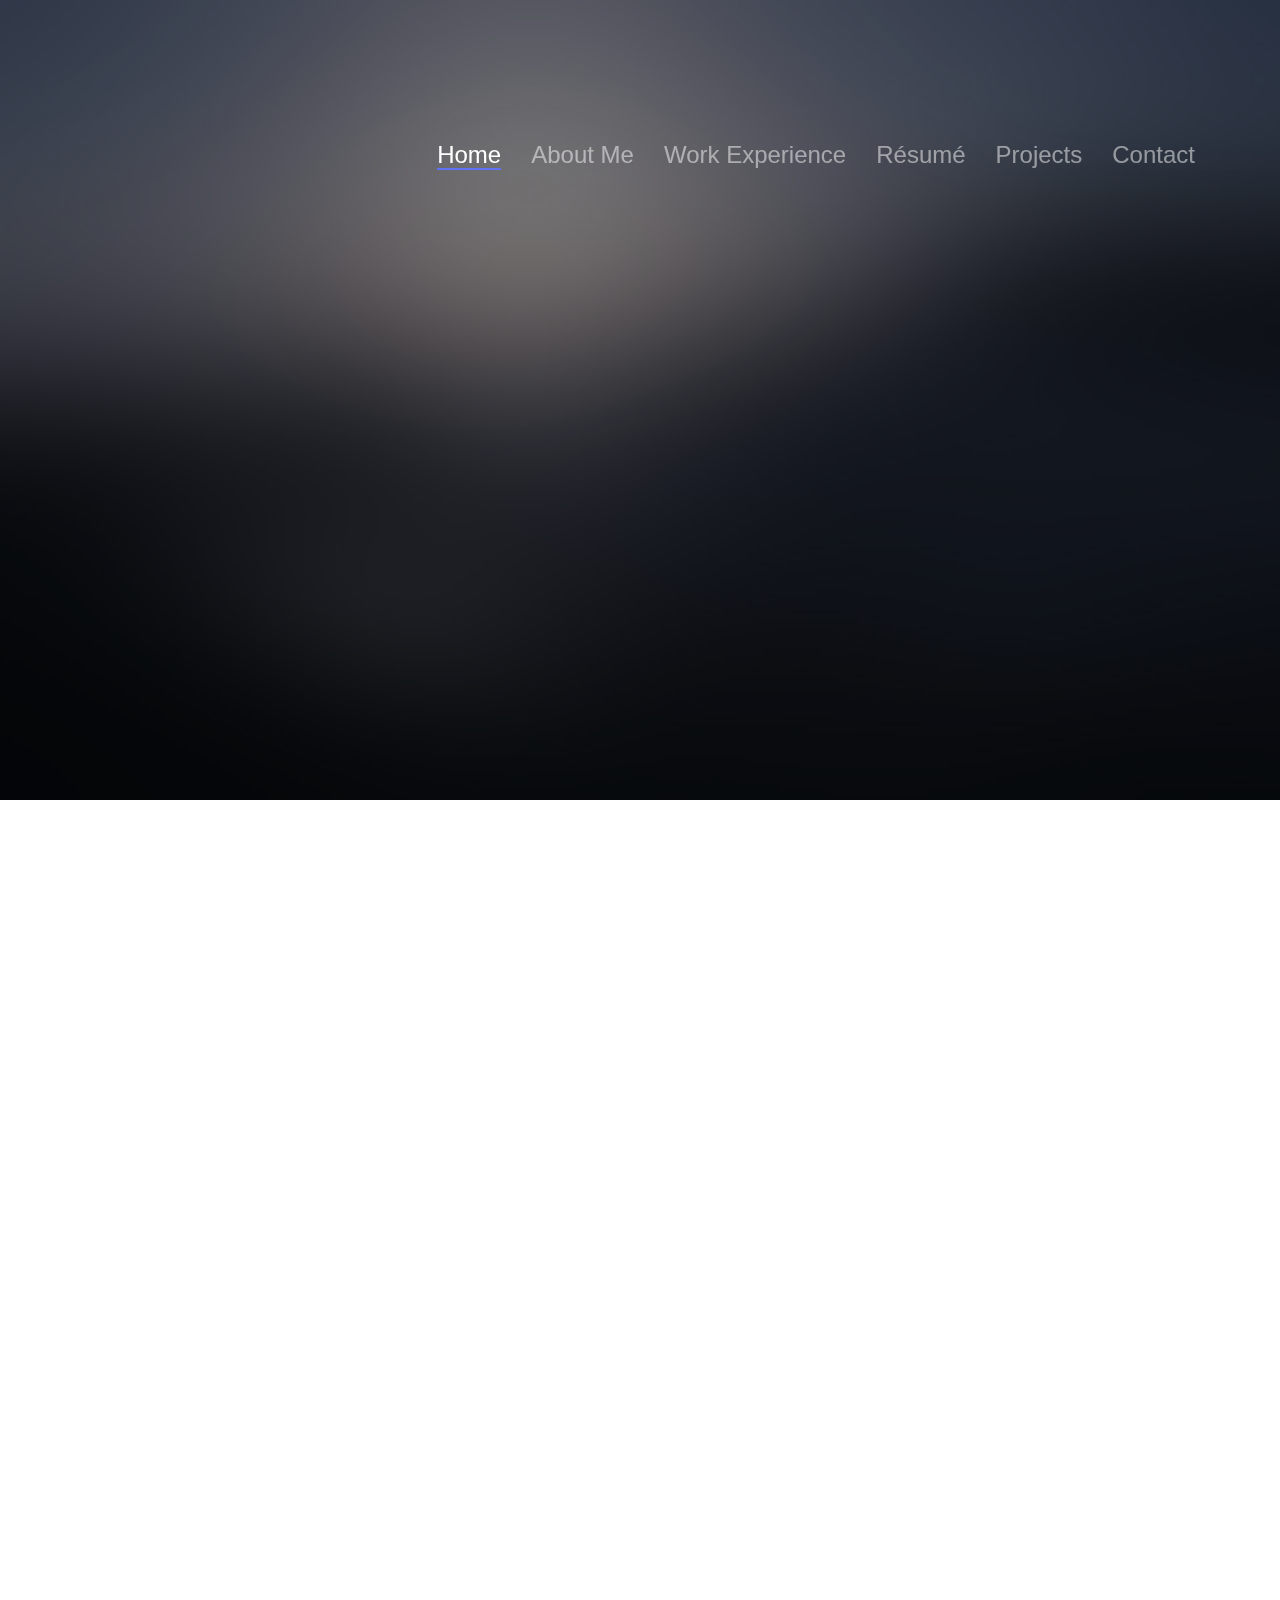
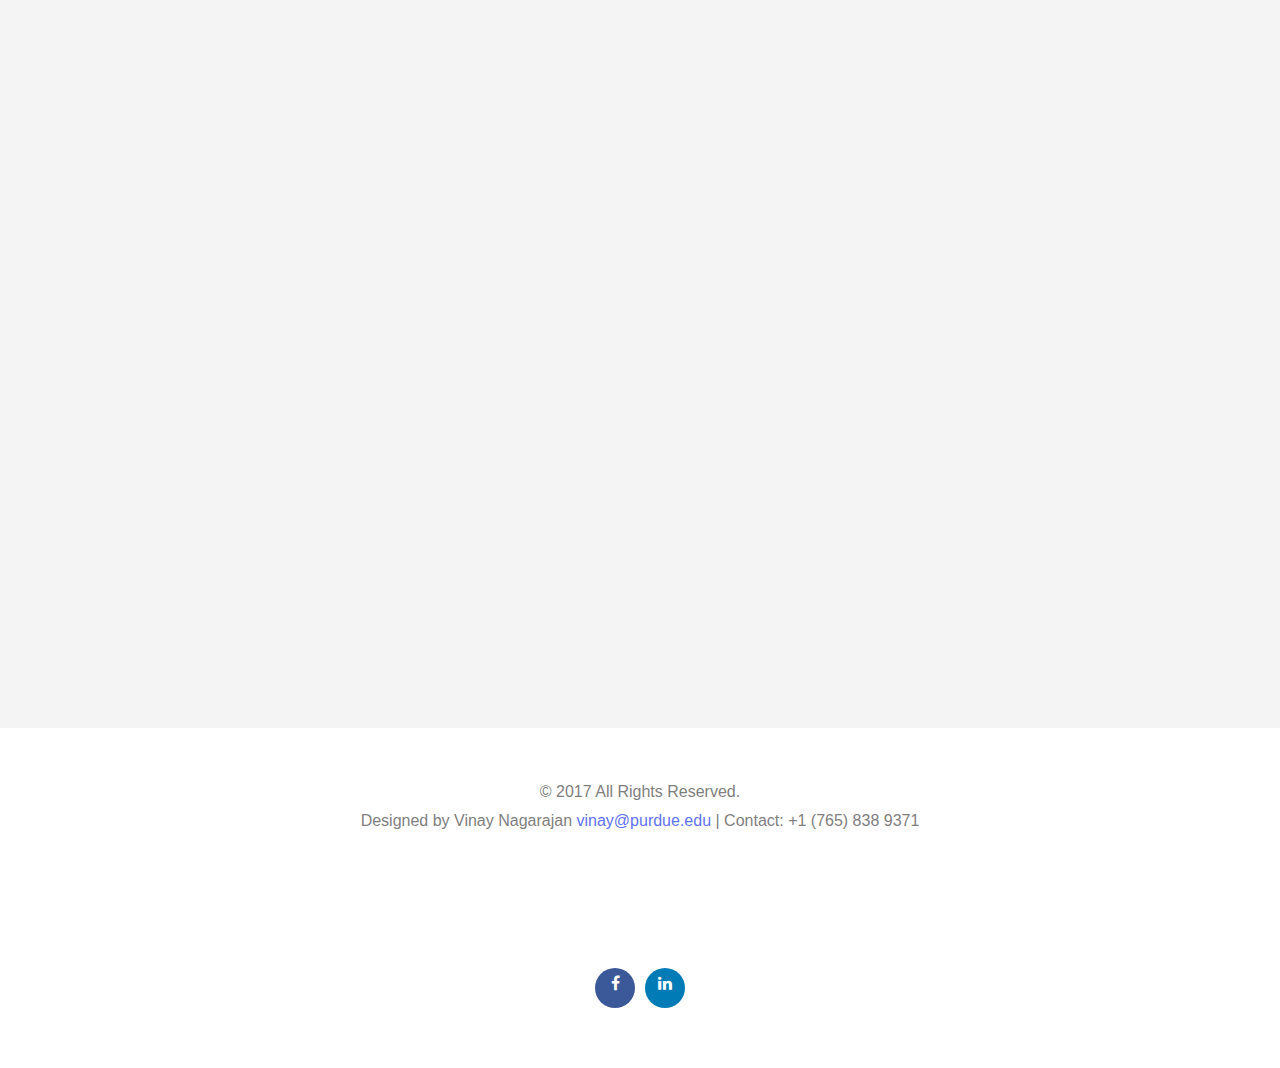
<file: index.html>
<!DOCTYPE html>

<!--[if lt IE 7]>      <html class="no-js lt-ie9 lt-ie8 lt-ie7"> <![endif]-->
<!--[if IE 7]>         <html class="no-js lt-ie9 lt-ie8"> <![endif]-->
<!--[if IE 8]>         <html class="no-js lt-ie9"> <![endif]-->
<!--[if gt IE 8]><!--> <html class="no-js"> <!--<![endif]-->
	<head>
	<meta charset="utf-8">
	<meta http-equiv="X-UA-Compatible" content="IE=edge">
	<title>Vinay Nagarajan</title>
	<meta name="viewport" content="width=device-width, initial-scale=1">
	<meta name="description" content="vinay-nagarajan.github.io" />
	<meta name="keywords" content="Vinay Nagarajan, Software Engineering Full Time, Purdue University" />
	<meta name="author" content="Vinay Nagarajan" />



  <!-- Facebook and Twitter integration -->
	<meta property="og:title" content=""/>
	<meta property="og:image" content=""/>
	<meta property="og:url" content=""/>
	<meta property="og:site_name" content=""/>
	<meta property="og:description" content=""/>
	<meta name="twitter:title" content="" />
	<meta name="twitter:image" content="" />
	<meta name="twitter:url" content="" />
	<meta name="twitter:card" content="" />
	
	<!-- Animate.css -->
	<link rel="stylesheet" href="css/animate.css">
	<!-- Icomoon Icon Fonts-->
	<link rel="stylesheet" href="css/icomoon.css">
	<!-- Simple Line Icons -->
	<link rel="stylesheet" href="css/simple-line-icons.css">
	<!-- Owl Carousel -->
	<link rel="stylesheet" href="css/owl.carousel.min.css">
	<link rel="stylesheet" href="css/owl.theme.default.min.css">
	<!-- Bootstrap  -->
	<link rel="stylesheet" href="css/bootstrap.css">

	<!-- 
	Default Theme Style 
	You can change the style.css (default color purple) to one of these styles
	
	1. pink.css
	2. blue.css
	3. turquoise.css
	4. orange.css
	5. lightblue.css
	6. brown.css
	7. green.css

	-->
	<link rel="stylesheet" href="css/style.css">

	<!-- Styleswitcher ( This style is for demo purposes only, you may delete this anytime. ) -->
	<link rel="stylesheet" id="theme-switch" href="css/style.css">
	<!-- End demo purposes only -->


	<style>

	#colour-variations {
		padding: 10px;
		-webkit-transition: 0.5s;
	  	-o-transition: 0.5s;
	  	transition: 0.5s;
		width: 140px;
		position: fixed;
		left: 0;
		top: 100px;
		z-index: 999999;
		background: #fff;
		/*border-radius: 4px;*/
		border-top-right-radius: 4px;
		border-bottom-right-radius: 4px;
		-webkit-box-shadow: 0 0 9px 0 rgba(0,0,0,.1);
		-moz-box-shadow: 0 0 9px 0 rgba(0,0,0,.1);
		-ms-box-shadow: 0 0 9px 0 rgba(0,0,0,.1);
		box-shadow: 0 0 9px 0 rgba(0,0,0,.1);
	}
	#colour-variations.sleep {
		margin-left: -140px;
	}
	#colour-variations h3 {
		text-align: center;;
		font-size: 11px;
		letter-spacing: 2px;
		text-transform: uppercase;
		color: #777;
		margin: 0 0 10px 0;
		padding: 0;;
	}
	#colour-variations ul,
	#colour-variations ul li {
		padding: 0;
		margin: 0;
	}
	#colour-variations li {
		list-style: none;
		display: inline;
	}
	#colour-variations li a {
		width: 20px;
		height: 20px;
		position: relative;
		float: left;
		margin: 5px;
	}
	#colour-variations li a[data-theme="style"] {
		background: #6173f4;
	}
	#colour-variations li a[data-theme="pink"] {
		background: #f64662;
	}
	#colour-variations li a[data-theme="blue"] {
		background: #2185d5;
	}
	#colour-variations li a[data-theme="turquoise"] {
		background: #00b8a9;
	}
	#colour-variations li a[data-theme="orange"] {
		background: #ff6600;
	}
	#colour-variations li a[data-theme="lightblue"] {
		background: #5585b5;
	}
	#colour-variations li a[data-theme="brown"] {
		background: #a03232;
	}
	#colour-variations li a[data-theme="green"] {
		background: #65d269;
	}

	.option-toggle {
		position: absolute;
		right: 0;
		top: 0;
		margin-top: 5px;
		margin-right: -30px;
		width: 30px;
		height: 30px;
		background: #f64662;
		text-align: center;
		border-top-right-radius: 4px;
		border-bottom-right-radius: 4px;
		color: #fff;
		cursor: pointer;
		-webkit-box-shadow: 0 0 9px 0 rgba(0,0,0,.1);
		-moz-box-shadow: 0 0 9px 0 rgba(0,0,0,.1);
		-ms-box-shadow: 0 0 9px 0 rgba(0,0,0,.1);
		box-shadow: 0 0 9px 0 rgba(0,0,0,.1);
	}
	.option-toggle i {
		top: 2px;
		position: relative;
	}
	.option-toggle:hover, .option-toggle:focus, .option-toggle:active {
		color:  #fff;
		text-decoration: none;
		outline: none;
	}
	</style>
	<!-- End demo purposes only -->


	<!-- Modernizr JS -->
	<script src="js/modernizr-2.6.2.min.js"></script>
	<!-- FOR IE9 below -->
	<!--[if lt IE 9]>
	<script src="js/respond.min.js"></script>
	<![endif]-->

	</head>
	<body>
	<header role="banner" id="fh5co-header">
			<div class="container">
				<!-- <div class="row"> -->
			    <nav class="navbar navbar-default">
		        <div class="navbar-header">
		        	<!-- Mobile Toggle Menu Button -->
					<a href="#" class="js-fh5co-nav-toggle fh5co-nav-toggle" data-toggle="collapse" data-target="#navbar" aria-expanded="false" aria-controls="navbar"><i></i></a>
		        </div>
		        <div id="navbar" class="navbar-collapse collapse">
		          <ul class="nav navbar-nav navbar-right">
		          	<li class="active"><a href="#" data-nav-section="home"><span><font size="+2">Home</font></span></a></li>
		            <li><a href="#" data-nav-section="about"><span><font size="+2">About Me</font></span></a></li>
			    <li><a href="index.html#team"><span><font size="+2">Work Experience</font></span></a></li>
		            <li><a href="/resume/Resume_Vinay_Nagarajan_2017.pdf"><span><font size="+2">Résumé</font></span></a></li>
		            <li><a href="#" data-nav-section="press"><span><font size="+2">Projects</font></span></a></li>
		            <li><a href="#bottom" data-nav-section="foot"><span><font size="+2">Contact</font></span></a></li>

		          </ul>
		        </div>
			    </nav>
			  <!-- </div> -->
		  </div>
	</header>

	<div id="fh5co-home" data-section="home">
		<div class="owl-carousel owl-carousel-fullwidth">
			<!-- You may change the background color here.  -->
		    <div class="item" style="background-image:url(images/slide_5.jpg)">
		    	<div class="overlay"></div>
		    	<div class="container" style="position: relative;">
		    		<div class="row">
		    			<div class="col-md-7 col-md-push-1 col-md-push-5 col-sm-7 col-sm-push-1 col-sm-push-5">
			    			<div class="fh5co-owl-text-wrap">
						    	<div class="fh5co-owl-text">
						    		<h1 class="fh5co-lead to-animate">Vinay Nagarajan</h1>
									<h2 class="fh5co-sub-lead to-animate">Developer | Engineer | Innovator </h3>
									<!--ul class="social social-circle">
									<li><a href="https://www.linkedin.com/in/vinay-nagarajan"><i class="icon-linkedin"></i></a></li>
									</ul-->
						    	</div>
						    </div>
					    </div>
					    <div class="col-md-4 col-md-pull-7 col-sm-4 col-sm-pull-7 iphone-image">
					    	<div class="iphone to-animate-2"><img src="images/myself.jpg" alt="Myself"></div>
					    </div>

		    		</div>
		    	</div>
		    </div>



		</div>
	</div>
	
	<div id="fh5co-about-us" data-section="about">
		<div class="container">
			<div class="row row-bottom-padded-lg" id="about-us">
				<div class="col-md-12 section-heading text-center">
					<h2 class="to-animate">About Me</h2>
					<div class="row">
						<div class="col-md-8 col-md-offset-2 to-animate">
							<h3>I am currently a senior majoring in Computer Engineering from Purdue University. I love to work in a challenging environment and I am a quick learner with a strong base of data structures and the object oriented programming methodology. I am experienced in languages such as C, C++, Python and Verilog.</h3>
						</div>
					</div>
				</div>
				
			</div>
			<div class="row" id="team">
				<div class="col-md-12 section-heading text-center to-animate">
					<h2>Work Experience</h2>
				</div>
				<div class="col-md-12">
					<div class="row row-bottom-padded-lg">
						<div class="col-md-4 text-center to-animate">
							<div class="person">
								<!--img src="images/HughesLogo.png" class="img-responsive img-rounded" alt="Person" -->
								<h3 class="name">Hughes Network Systems</h3>
								<div class="position"><b>Software Engineering Intern</b></div>
								<p>As a Software Intern I learnt the concepts of networking, 4G LTE telecommunication, Cellular Backhaul over Satellite and enhanced my software development skills. </br></p>
								<!--p>The work I accomplished is explained here on my Linkedin Profile: </p-->
								<!--ul class="social social-circle">
									<li><a href="https://www.linkedin.com/in/vinay-nagarajan"><i class="icon-linkedin"></i></a></li>
								</ul-->
							</div>
						</div>
						<div class="col-md-4 text-center to-animate">
							<div class="person">
								<!-- img src="images/person3.jpg" class="img-responsive img-rounded" alt="Person"-->
								<h3 class="name">Purdue University</h3>
								<div class="position"><b> Teaching Assistant</b></div>
								<p>As a teaching assistant of ECE 36800 - Data Structures & Algorithms, I demonstrated understanding and helped students with concepts of data structures and homework on a weekly basis.<br />
							</div>
						</div>
						<div class="col-md-4 text-center to-animate">
							<div class="person">
								<!--img src="images/person4.jpg" class="img-responsive img-rounded" alt="Person" -->
								<h3 class="name">SPN Corporate Services</h3>
								<div class="position"><b>Software Intern</b></div>
								<p>As a software intern, I contributed towards in-house application development by developing a task planner application to schedule pending tasks and rank them using due dates and customer priority.</p>
							</div>
						</div>
					</div>
				</div>
			</div>
		</div>
	</div>
	<!--div id="fh5co-our-services" data-section="services">
		<div class="container">
			<div class="row row-bottom-padded-sm">
				<div class="col-md-12 section-heading text-center">
					<h2 class="to-animate">Our Services</h2>
					<div class="row">
						<div class="col-md-8 col-md-offset-2 to-animate">
							<h3>Far far away, behind the word mountains, far from the countries Vokalia and Consonantia, there live the blind texts.</h3>
						</div>
					</div>
				</div>
			</div>
			<div class="row">
				<div class="col-md-4">
					<div class="box to-animate">
						<div class="icon colored-1"><span><i class="icon-mustache"></i></span></div>
						<h3>100% free</h3>
						<p>Far far away, behind the word mountains, far from the countries Vokalia and Consonantia, there live the blind texts. Separated they live in Bookmarksgrove right at the coast of the Semantics, a large language ocean.</p>
					</div>
					<div class="box to-animate">
						<div class="icon colored-4"><span><i class="icon-heart"></i></span></div>
						<h3>Made with love</h3>
						<p>Far far away, behind the word mountains, far from the countries Vokalia and Consonantia, there live the blind texts.</p>
					</div>
				</div>
				<div class="col-md-4">
					<div class="box to-animate">
						<div class="icon colored-2"><span><i class="icon-screen-desktop"></i></span></div>
						<h3>Fully responsive</h3>
						<p>Far far away, behind the word mountains, far from the countries Vokalia and Consonantia, there live the blind texts.</p>
					</div>
					<div class="box to-animate">
						<div class="icon colored-5"><span><i class="icon-rocket"></i></span></div>
						<h3>Fast &amp; light</h3>
						<p>Far far away, behind the word mountains, far from the countries Vokalia and Consonantia, there live the blind texts. Separated they live in Bookmarksgrove right at the coast of the Semantics, a large language ocean.</p>
					</div>
				</div>
				<div class="col-md-4">
					<div class="box to-animate">
						<div class="icon colored-3"><span><i class="icon-eye"></i></span></div>
						<h3>Retina-ready</h3>
						<p>Far far away, behind the word mountains, far from the countries Vokalia and Consonantia, there live the blind texts. Separated they live in Bookmarksgrove right at the coast of the Semantics, a large language ocean.</p>
					</div>
					<div class="box to-animate">
						<div class="icon colored-6"><span><i class="icon-user"></i></span></div>
						<h3>For creative like you!</h3>
						<p>Far far away, behind the word mountains, far from the countries Vokalia and Consonantia, there live the blind texts.</p>
					</div>
				</div>
			</div>
		</div>
	</div>
	
	<div id="fh5co-features" data-section="features">
		<div class="container">
			<div class="row">
				<div class="col-md-12 section-heading text-center">
					<h2 class="single-animate animate-features-1">Features</h2>
					<div class="row">
						<div class="col-md-8 col-md-offset-2 single-animate animate-features-2">
							<h3>Far far away, behind the word mountains, far from the countries Vokalia and Consonantia, there live the blind texts.</h3>
						</div>
					</div>
				</div>
			</div>
			<div class="row row-bottom-padded-sm">
				<div class="col-md-4 col-sm-6 col-xs-6 col-xxs-12 fh5co-service to-animate">
					<div class="fh5co-icon"><i class="icon-present"></i></div>
					<div class="fh5co-desc">
						<h3>100% Free</h3>
						<p>Far far away, behind the word mountains, far from the countries Vokalia and Consonantia, there live the blind texts. </p>
					</div>	
				</div>
				<div class="col-md-4 col-sm-6 col-xs-6 col-xxs-12 fh5co-service to-animate">
					<div class="fh5co-icon"><i class="icon-eye"></i></div>
					<div class="fh5co-desc">
						<h3>Retina Ready</h3>
						<p>Far far away, behind the word mountains, far from the countries Vokalia and Consonantia, there live the blind texts. </p>
					</div>
				</div>
				<div class="clearfix visible-sm-block visible-xs-block"></div>
				<div class="col-md-4 col-sm-6 col-xs-6 col-xxs-12 fh5co-service to-animate">
					<div class="fh5co-icon"><i class="icon-crop"></i></div>
					<div class="fh5co-desc">
						<h3>Fully Responsive</h3>
						<p>Far far away, behind the word mountains, far from the countries Vokalia and Consonantia, there live the blind texts. </p>
					</div>
				</div>
				<div class="col-md-4 col-sm-6 col-xs-6 col-xxs-12 fh5co-service to-animate">
					<div class="fh5co-icon"><i class="icon-speedometer"></i></div>
					<div class="fh5co-desc">
						<h3>Lightweight</h3>
						<p>Far far away, behind the word mountains, far from the countries Vokalia and Consonantia, there live the blind texts. </p>
					</div>	
				</div>
				<div class="clearfix visible-sm-block visible-xs-block"></div>
				<div class="col-md-4 col-sm-6 col-xs-6 col-xxs-12 fh5co-service to-animate">
					<div class="fh5co-icon"><i class="icon-heart"></i></div>
					<div class="fh5co-desc">
						<h3>Made with Love</h3>
						<p>Far far away, behind the word mountains, far from the countries Vokalia and Consonantia, there live the blind texts. </p>
					</div>
				</div>
				<div class="col-md-4 col-sm-6 col-xs-6 col-xxs-12 fh5co-service to-animate">
					<div class="fh5co-icon"><i class="icon-umbrella"></i></div>
					<div class="fh5co-desc">
						<h3>Eco Friendly</h3>
						<p>Far far away, behind the word mountains, far from the countries Vokalia and Consonantia, there live the blind texts. </p>
					</div>
				</div>
				<div class="clearfix visible-sm-block visible-xs-block"></div>
			</div>
			<div class="row">
				<div class="col-md-4 col-md-offset-4 single-animate animate-features-3">
					<a href="#" class="btn btn-primary btn-block">Learn More</a>
				</div>
			</div>
		</div>
	</div>

	<div id="fh5co-testimonials" data-section="testimonials">		
		<div class="container">
			<div class="row">
				<div class="col-md-12 section-heading text-center">
					<h2 class="to-animate">Happy Clients Says...</h2>
					<div class="row">
						<div class="col-md-8 col-md-offset-2 subtext to-animate">
							<h3>Far far away, behind the word mountains, far from the countries Vokalia and Consonantia, there live the blind texts.</h3>
						</div>
					</div>
				</div>
			</div>
			<div class="row">
				<div class="col-md-4">
					<div class="box-testimony to-animate">
						<blockquote>
							<span class="quote"><span><i class="icon-quote-left"></i></span></span>
							<p>&ldquo;Far far away, behind the word mountains, far from the countries Vokalia and Consonantia, there live the blind texts. Separated they live in Bookmarksgrove right at the coast of the Semantics, a large language ocean.&rdquo;</p>
						</blockquote>
						<p class="author">John Doe, CEO <a href="http://freehtml5.co/" target="_blank">FREEHTML5.co</a> <span class="subtext">Creative Director</span></p>
					</div>
					
				</div>
				<div class="col-md-4">
					<div class="box-testimony to-animate">
						<blockquote>
							<span class="quote"><span><i class="icon-quote-left"></i></span></span>
							<p>&ldquo;Far far away, behind the word mountains, far from the countries Vokalia and Consonantia, there live the blind texts.&rdquo;</p>
						</blockquote>
						<p class="author">John Doe, CEO <a href="http://freehtml5.co/" target="_blank">FREEHTML5.co</a> <span class="subtext">Creative Director</span></p>
					</div>
					
					
				</div>
				<div class="col-md-4">
					<div class="box-testimony to-animate">
						<blockquote>
							<span class="quote"><span><i class="icon-quote-left"></i></span></span>
							<p>&ldquo;Far far away, behind the word mountains, far from the countries Vokalia and Consonantia, there live the blind texts. Separated they live in Bookmarksgrove right at the coast of the Semantics, a large language ocean.&rdquo;</p>
						</blockquote>
						<p class="author">John Doe, Founder <a href="#">FREEHTML5.co</a> <span class="subtext">Creative Director</span></p>
					</div>
					
				</div>
			</div>
		</div>
	</div>

	<div id="fh5co-pricing" data-section="pricing">
		<div class="container">
			<div class="row">
				<div class="col-md-12 section-heading text-center">
					<h2 class="single-animate animate-pricing-1">Pricing</h2>
					<div class="row">
						<div class="col-md-8 col-md-offset-2 subtext single-animate animate-pricing-2">
							<h3>Far far away, behind the word mountains, far from the countries Vokalia and Consonantia, there live the blind texts.</h3>
						</div>
					</div>
				</div>
			</div>
			<div class="row">
				<div class="col-md-3 col-sm-6">
					<div class="price-box to-animate">
						<h2 class="pricing-plan">Starter</h2>
						<div class="price"><sup class="currency">$</sup>7<small>/mo</small></div>
						<p>Basic customer support for small business</p>
						<hr>
						<ul class="pricing-info">
							<li>10 projects</li>
							<li>20 Pages</li>
							<li>20 Emails</li>
							<li>100 Images</li>
						</ul>
						<a href="#" class="btn btn-default btn-sm">Get started</a>
					</div>
				</div>
				<div class="col-md-3 col-sm-6">
					<div class="price-box to-animate">
						<h2 class="pricing-plan">Regular</h2>
						<div class="price"><sup class="currency">$</sup>19<small>/mo</small></div>
						<p>Basic customer support for small business</p>
						<hr>
						<ul class="pricing-info">
							<li>15 projects</li>
							<li>40 Pages</li>
							<li>40 Emails</li>
							<li>200 Images</li>
						</ul>
						<a href="#" class="btn btn-default btn-sm">Get started</a>
					</div>
				</div>
				<div class="clearfix visible-sm-block"></div>
				<div class="col-md-3 col-sm-6 to-animate">
					<div class="price-box popular">
						<div class="popular-text">Best value</div>
						<h2 class="pricing-plan">Plus</h2>
						<div class="price"><sup class="currency">$</sup>79<small>/mo</small></div>
						<p>Basic customer support for small business</p>
						<hr>
						<ul class="pricing-info">
							<li>Unlimitted projects</li>
							<li>100 Pages</li>
							<li>100 Emails</li>
							<li>700 Images</li>
						</ul>
						<a href="#" class="btn btn-primary btn-sm">Get started</a>
					</div>
				</div>
				<div class="col-md-3 col-sm-6">
					<div class="price-box to-animate">
						<h2 class="pricing-plan">Enterprise</h2>
						<div class="price"><sup class="currency">$</sup>125<small>/mo</small></div>
						<p>Basic customer support for small business</p>
						<hr>
						<ul class="pricing-info">
							<li>Unlimitted projects</li>
							<li>Unlimitted Pages</li>
							<li>Unlimitted Emails</li>
							<li>Unlimitted Images</li>
						</ul>
						<a href="#" class="btn btn-default btn-sm">Get started</a>
					</div>
				</div>
				
			</div>
		</div>
	</div-->

	<div id="fh5co-press" data-section="press">
		<div class="container">
			<div class="row">
				<div class="col-md-12 section-heading text-center">
					<h2 class="single-animate animate-press-1">Projects</h2>
					<div class="row">
						<div class="col-md-8 col-md-offset-2 subtext single-animate animate-press-2">
							<h3>Here I have listed some of my cool projects</h3>
						</div>
					</div>
				</div>
			</div>
			<div class="row">
				<div class="col-md-12">
					<!-- Press Item -->
					<div class="fh5co-press-item to-animate">
						<div class="fh5co-press-img" style="background-image: url(images/Untitled.png)">
						</div>
						<div class="fh5co-press-text">
							<h3 class="h2 fh5co-press-title">Sobel Edge Detection <span class="fh5co-border"></span></h3>
							<p>Implemented Sobel edge detection on an ASIC. This algorithm is often used in the fields of computer vision and image recognition to detect the edges of images. ASIC was designed in Verilog and mapped version of design was tested appropriately with test benches. The Sobel filter involves matrix manipulation and we used pipeling to optimize the edge detection steps. Furthermore, the output image is a black-white representation of the original image with the white borders indicating the edges.</p>
							<p><a href="https://github.com/vinay-nagarajan/Detection_Edge/" class="btn btn-primary btn-sm">Learn more</a></p>
						</div>
					</div>
					<!-- Press Item -->
				</div>

				<div class="col-md-12">
					<!-- Press Item -->
					<div class="fh5co-press-item to-animate">
						<div class="fh5co-press-img" style="background-image: url(images/Huffman_main.png)">
						</div>
						<div class="fh5co-press-text">
							<h3 class="h2 fh5co-press-title">Huffman Coding <span class="fh5co-border"></span></h3>
							<p>This project highlights a lossless data compression algorithm that was implemented in C. This algorithm works on the principle that a file containing maximum number of repeated characters is compressed the most. The technique works by creating a binary tree of nodes. The picture towards the right explains an example of Huffman Coding and bit manipulation done.</p>
							<p><a href="https://github.com/vinay-nagarajan/Huffman_Coding" class="btn btn-primary btn-sm">Learn more</a></p>
						</div>
					</div>
					<!-- Press Item -->
				</div>
				
				<!--div class="col-md-6">
					<div class="fh5co-press-item to-animate">
						<div class="fh5co-press-text">
							<h3 class="h2 fh5co-press-title">Huffman Coding <span class="fh5co-border"></span></h3>
							<p>This project highlights a lossless data compression algorithm that was implemented in C. This algorithm works on the principle that a file containing maximum number of repeated characters is compressed the most. The technique works by creating a binary tree of nodes. </p>
							<p><a href="#" class="btn btn-primary btn-sm">Learn more</a></p>
						</div>
					</div>
				</div-->

				<div class="col-md-12">
					<!-- Press Item -->
					<div class="fh5co-press-item to-animate">
						<div class="fh5co-press-img" style="background-image: url(images/car_screenshot.png)">
						</div>
						<div class="fh5co-press-text">
							<h3 class="h2 fh5co-press-title">Smart Car - Embedded System Design <span class="fh5co-border"></span></h3>
							<p><a href="https://engineering.purdue.edu/ECE/Spotlights/ece-students-place-second-and-third-in-engineering-academic-program-contest">We were awarded the second place in the Nationwide Engineering Academic Program Contest of 2016. </a> This design project involved using the HCS12 Microcontroller and Arduino Nano. We used the following Peripherals: real-time interrupt (RTI), serial peripheral interface (SPI), timer module (TIM), pulse width modulation (PWM) and serial communications interface (SCI).</p>
							<p><a href="https://github.com/vinay-nagarajan/Smart_Car_HCS12_Arduino" class="btn btn-primary btn-sm">Learn more</a></p>
						</div>
					</div>
					<!-- Press Item -->
				</div>


				<!--div class="col-md-12">
					<div class="fh5co-press-item to-animate">
						<div class="fh5co-press-img" style="background-image: url(images/img_8.jpg)">
						</div>
						<div class="fh5co-press-text">
							<h3 class="h2 fh5co-press-title">Versatile <span class="fh5co-border"></span></h3>
							<p>Lorem ipsum dolor sit amet, consectetur adipisicing elit. Veritatis eius quos similique suscipit dolorem cumque vitae qui molestias illo accusantium...</p>
							<p><a href="#" class="btn btn-primary btn-sm">Learn more</a></p>
						</div>
					</div>
				</div>

				<div class="col-md-12">
					<div class="fh5co-press-item to-animate">
						<div class="fh5co-press-img" style="background-image: url(images/img_8.jpg)">
						</div>
						<div class="fh5co-press-text">
							<h3 class="h2 fh5co-press-title">Versatile <span class="fh5co-border"></span></h3>
							<p>Lorem ipsum dolor sit amet, consectetur adipisicing elit. Veritatis eius quos similique suscipit dolorem cumque vitae qui molestias illo accusantium...</p>
							<p><a href="#" class="btn btn-primary btn-sm">Learn more</a></p>
						</div>
					</div>

				<div class="col-md-12">
					<div class="fh5co-press-item to-animate">
						<div class="fh5co-press-img" style="background-image: url(images/img_8.jpg)">
						</div>
						<div class="fh5co-press-text">
							<h3 class="h2 fh5co-press-title">Versatile <span class="fh5co-border"></span></h3>
							<p>Lorem ipsum dolor sit amet, consectetur adipisicing elit. Veritatis eius quos similique suscipit dolorem cumque vitae qui molestias illo accusantium...</p>
							<p><a href="#" class="btn btn-primary btn-sm">Learn more</a></p>
						</div>
					</div>
				</div>

				<div class="col-md-12">
					<div class="fh5co-press-item to-animate">
						<div class="fh5co-press-img" style="background-image: url(images/img_8.jpg)">
						</div>
						<div class="fh5co-press-text">
							<h3 class="h2 fh5co-press-title">Versatile <span class="fh5co-border"></span></h3>
							<p>Lorem ipsum dolor sit amet, consectetur adipisicing elit. Veritatis eius quos similique suscipit dolorem cumque vitae qui molestias illo accusantium...</p>
							<p><a href="#" class="btn btn-primary btn-sm">Learn more</a></p>
						</div>
					</div>
				</div-->

			</div>
		</div>
	</div>
	
	<link href="//netdna.bootstrapcdn.com/font-awesome/4.0.3/css/font-awesome.css" rel="stylesheet">
	<style>
	ul {
	    overflow: auto;
	}

	ul li {
	    list-style-type: none;
	    float: left;
	}

	ul li a i {
	    background: #205D7A;
	    color: #fff;
	    width: 40px;
	    height: 40px;
	    border-radius: 20px;
	    font-size: 25px;
	    position: relative;
            left: 485px;
	    text-align: center;
	    margin-right: 10px;
	    padding-top: 15%;
	    transition: all 0.2s ease-in-out;
	}
	.fa-facebook {
	    background:#3b5998
	} 
	.fa-linkedin {
	    background:#007bb6
	}
	.fa-twitter {
	    background:#00aced
	}
	.google-plus {
	    background:#dd4b39
	}
	ul li a i:hover {
	    opacity: .7;
	}
	</style>

	<footer id="footer" role="contentinfo" data section="foot">
		<a id="bottom"></a>
		<div class="container">
			<div class="row row-bottom-padded-sm">
				<div class="col-md-12">
					<p class="copyright text-center">&copy; 2017 All Rights Reserved. <br> Designed by Vinay Nagarajan <a href="mailto:vinay@purdue.edu" target="_blank">vinay@purdue.edu</a> | Contact: +1 (765) 838 9371 </p>
				</div>
			</div>
			<div class="row">
				<div class="col-md-12">
					
					<ul>
						
						<li><a href="https://www.facebook.com/vinay.manikandan.1"><i class="fa fa-facebook"></i></a></li>
						<li><a href="https://www.linkedin.com/in/vinay-nagarajan/"><i class="fa fa-linkedin"></i></a></li>
					</ul>
					<!--ul class="social social-circle">
						<li><a href="https://www.facebook.com/vinay.manikandan.1">Facebook</a></li>
						<li><a href="https://www.linkedin.com/in/vinay-nagarajan/">Linkedin</a></li>
						<li><a href="https://github.com/vinay-nagarajan/">Github</a></li>
					</ul-->
					


				</div>
			</div>
		</div>
	</footer>

	
	<!-- jQuery -->
	<script src="js/jquery.min.js"></script>
	<!-- jQuery Easing -->
	<script src="js/jquery.easing.1.3.js"></script>
	<!-- Bootstrap -->
	<script src="js/bootstrap.min.js"></script>
	<!-- Waypoints -->
	<script src="js/jquery.waypoints.min.js"></script>
	<!-- Owl Carousel -->
	<script src="js/owl.carousel.min.js"></script>

	<!-- For demo purposes only styleswitcher ( You may delete this anytime ) -->
	<script src="js/jquery.style.switcher.js"></script>
	<script>
	$(function(){
		$('#colour-variations ul').styleSwitcher({
			defaultThemeId: 'theme-switch',
			hasPreview: false,
			cookie: {
	          	expires: 30,
	          	isManagingLoad: true
	      	}
		});	
		$('.option-toggle').click(function() {
			$('#colour-variations').toggleClass('sleep');
		});
	});
	</script>
	<!-- End demo purposes only -->

	<!-- Main JS (Do not remove) -->
	<script src="js/main.js"></script>

	</body>

</html>
</file>
<file: css/icomoon.css>
@font-face {
	font-family: 'icomoon';
	src:url('../fonts/icomoon/icomoon.eot?qtatmt');
	src:url('../fonts/icomoon/icomoon.eot?qtatmt#iefix') format('embedded-opentype'),
		url('../fonts/icomoon/icomoon.ttf?qtatmt') format('truetype'),
		url('../fonts/icomoon/icomoon.woff?qtatmt') format('woff'),
		url('../fonts/icomoon/icomoon.svg?qtatmt#icomoon') format('svg');
	font-weight: normal;
	font-style: normal;
}

[class^="icon-"], [class*=" icon-"] {
	font-family: 'icomoon';
	speak: none;
	font-style: normal;
	font-weight: normal;
	font-variant: normal;
	text-transform: none;
	line-height: 1;

	/* Better Font Rendering =========== */
	-webkit-font-smoothing: antialiased;
	-moz-osx-font-smoothing: grayscale;
}

.icon-glass:before {
	content: "\f000";
}
.icon-music:before {
	content: "\f001";
}
.icon-search2:before {
	content: "\f002";
}
.icon-envelope-o:before {
	content: "\f003";
}
.icon-heart:before {
	content: "\f004";
}
.icon-star:before {
	content: "\f005";
}
.icon-star-o:before {
	content: "\f006";
}
.icon-user:before {
	content: "\f007";
}
.icon-film:before {
	content: "\f008";
}
.icon-th-large:before {
	content: "\f009";
}
.icon-th:before {
	content: "\f00a";
}
.icon-th-list:before {
	content: "\f00b";
}
.icon-check:before {
	content: "\f00c";
}
.icon-close:before {
	content: "\f00d";
}
.icon-remove:before {
	content: "\f00d";
}
.icon-times:before {
	content: "\f00d";
}
.icon-search-plus:before {
	content: "\f00e";
}
.icon-search-minus:before {
	content: "\f010";
}
.icon-power-off:before {
	content: "\f011";
}
.icon-signal:before {
	content: "\f012";
}
.icon-cog:before {
	content: "\f013";
}
.icon-gear:before {
	content: "\f013";
}
.icon-trash-o:before {
	content: "\f014";
}
.icon-home:before {
	content: "\f015";
}
.icon-file-o:before {
	content: "\f016";
}
.icon-clock-o:before {
	content: "\f017";
}
.icon-road:before {
	content: "\f018";
}
.icon-download:before {
	content: "\f019";
}
.icon-arrow-circle-o-down:before {
	content: "\f01a";
}
.icon-arrow-circle-o-up:before {
	content: "\f01b";
}
.icon-inbox:before {
	content: "\f01c";
}
.icon-play-circle-o:before {
	content: "\f01d";
}
.icon-repeat2:before {
	content: "\f01e";
}
.icon-rotate-right:before {
	content: "\f01e";
}
.icon-refresh:before {
	content: "\f021";
}
.icon-list-alt:before {
	content: "\f022";
}
.icon-lock:before {
	content: "\f023";
}
.icon-flag:before {
	content: "\f024";
}
.icon-headphones:before {
	content: "\f025";
}
.icon-volume-off:before {
	content: "\f026";
}
.icon-volume-down:before {
	content: "\f027";
}
.icon-volume-up:before {
	content: "\f028";
}
.icon-qrcode:before {
	content: "\f029";
}
.icon-barcode:before {
	content: "\f02a";
}
.icon-tag:before {
	content: "\f02b";
}
.icon-tags:before {
	content: "\f02c";
}
.icon-book:before {
	content: "\f02d";
}
.icon-bookmark:before {
	content: "\f02e";
}
.icon-print:before {
	content: "\f02f";
}
.icon-camera:before {
	content: "\f030";
}
.icon-font:before {
	content: "\f031";
}
.icon-bold:before {
	content: "\f032";
}
.icon-italic:before {
	content: "\f033";
}
.icon-text-height:before {
	content: "\f034";
}
.icon-text-width:before {
	content: "\f035";
}
.icon-align-left:before {
	content: "\f036";
}
.icon-align-center2:before {
	content: "\f037";
}
.icon-align-right:before {
	content: "\f038";
}
.icon-align-justify2:before {
	content: "\f039";
}
.icon-list:before {
	content: "\f03a";
}
.icon-dedent:before {
	content: "\f03b";
}
.icon-outdent:before {
	content: "\f03b";
}
.icon-indent:before {
	content: "\f03c";
}
.icon-video-camera:before {
	content: "\f03d";
}
.icon-image:before {
	content: "\f03e";
}
.icon-photo:before {
	content: "\f03e";
}
.icon-picture-o:before {
	content: "\f03e";
}
.icon-pencil:before {
	content: "\f040";
}
.icon-map-marker:before {
	content: "\f041";
}
.icon-adjust:before {
	content: "\f042";
}
.icon-tint:before {
	content: "\f043";
}
.icon-edit:before {
	content: "\f044";
}
.icon-pencil-square-o:before {
	content: "\f044";
}
.icon-share-square-o:before {
	content: "\f045";
}
.icon-check-square-o:before {
	content: "\f046";
}
.icon-arrows:before {
	content: "\f047";
}
.icon-step-backward:before {
	content: "\f048";
}
.icon-fast-backward:before {
	content: "\f049";
}
.icon-backward:before {
	content: "\f04a";
}
.icon-play2:before {
	content: "\f04b";
}
.icon-pause2:before {
	content: "\f04c";
}
.icon-stop2:before {
	content: "\f04d";
}
.icon-forward:before {
	content: "\f04e";
}
.icon-fast-forward2:before {
	content: "\f050";
}
.icon-step-forward:before {
	content: "\f051";
}
.icon-eject:before {
	content: "\f052";
}
.icon-chevron-left:before {
	content: "\f053";
}
.icon-chevron-right:before {
	content: "\f054";
}
.icon-plus-circle:before {
	content: "\f055";
}
.icon-minus-circle:before {
	content: "\f056";
}
.icon-times-circle:before {
	content: "\f057";
}
.icon-check-circle:before {
	content: "\f058";
}
.icon-question-circle:before {
	content: "\f059";
}
.icon-info-circle:before {
	content: "\f05a";
}
.icon-crosshairs:before {
	content: "\f05b";
}
.icon-times-circle-o:before {
	content: "\f05c";
}
.icon-check-circle-o:before {
	content: "\f05d";
}
.icon-ban2:before {
	content: "\f05e";
}
.icon-arrow-left:before {
	content: "\f060";
}
.icon-arrow-right:before {
	content: "\f061";
}
.icon-arrow-up:before {
	content: "\f062";
}
.icon-arrow-down:before {
	content: "\f063";
}
.icon-mail-forward:before {
	content: "\f064";
}
.icon-share:before {
	content: "\f064";
}
.icon-expand2:before {
	content: "\f065";
}
.icon-compress:before {
	content: "\f066";
}
.icon-plus:before {
	content: "\f067";
}
.icon-minus:before {
	content: "\f068";
}
.icon-asterisk:before {
	content: "\f069";
}
.icon-exclamation-circle:before {
	content: "\f06a";
}
.icon-gift:before {
	content: "\f06b";
}
.icon-leaf:before {
	content: "\f06c";
}
.icon-fire:before {
	content: "\f06d";
}
.icon-eye:before {
	content: "\f06e";
}
.icon-eye-slash:before {
	content: "\f070";
}
.icon-exclamation-triangle:before {
	content: "\f071";
}
.icon-warning:before {
	content: "\f071";
}
.icon-plane:before {
	content: "\f072";
}
.icon-calendar:before {
	content: "\f073";
}
.icon-random:before {
	content: "\f074";
}
.icon-comment:before {
	content: "\f075";
}
.icon-magnet:before {
	content: "\f076";
}
.icon-chevron-up:before {
	content: "\f077";
}
.icon-chevron-down:before {
	content: "\f078";
}
.icon-retweet:before {
	content: "\f079";
}
.icon-shopping-cart:before {
	content: "\f07a";
}
.icon-folder:before {
	content: "\f07b";
}
.icon-folder-open:before {
	content: "\f07c";
}
.icon-arrows-v:before {
	content: "\f07d";
}
.icon-arrows-h:before {
	content: "\f07e";
}
.icon-bar-chart:before {
	content: "\f080";
}
.icon-bar-chart-o:before {
	content: "\f080";
}
.icon-twitter-square:before {
	content: "\f081";
}
.icon-facebook-square:before {
	content: "\f082";
}
.icon-camera-retro:before {
	content: "\f083";
}
.icon-key:before {
	content: "\f084";
}
.icon-cogs:before {
	content: "\f085";
}
.icon-gears:before {
	content: "\f085";
}
.icon-comments:before {
	content: "\f086";
}
.icon-thumbs-o-up:before {
	content: "\f087";
}
.icon-thumbs-o-down:before {
	content: "\f088";
}
.icon-star-half:before {
	content: "\f089";
}
.icon-heart-o:before {
	content: "\f08a";
}
.icon-sign-out:before {
	content: "\f08b";
}
.icon-linkedin-square:before {
	content: "\f08c";
}
.icon-thumb-tack:before {
	content: "\f08d";
}
.icon-external-link:before {
	content: "\f08e";
}
.icon-sign-in:before {
	content: "\f090";
}
.icon-trophy:before {
	content: "\f091";
}
.icon-github-square:before {
	content: "\f092";
}
.icon-upload:before {
	content: "\f093";
}
.icon-lemon-o:before {
	content: "\f094";
}
.icon-phone:before {
	content: "\f095";
}
.icon-square-o:before {
	content: "\f096";
}
.icon-bookmark-o:before {
	content: "\f097";
}
.icon-phone-square:before {
	content: "\f098";
}
.icon-twitter:before {
	content: "\f099";
}
.icon-facebook:before {
	content: "\f09a";
}
.icon-facebook-f:before {
	content: "\f09a";
}
.icon-github:before {
	content: "\f09b";
}
.icon-unlock2:before {
	content: "\f09c";
}
.icon-credit-card:before {
	content: "\f09d";
}
.icon-feed:before {
	content: "\f09e";
}
.icon-rss:before {
	content: "\f09e";
}
.icon-hdd-o:before {
	content: "\f0a0";
}
.icon-bullhorn:before {
	content: "\f0a1";
}
.icon-bell-o:before {
	content: "\f0a2";
}
.icon-certificate:before {
	content: "\f0a3";
}
.icon-hand-o-right:before {
	content: "\f0a4";
}
.icon-hand-o-left:before {
	content: "\f0a5";
}
.icon-hand-o-up:before {
	content: "\f0a6";
}
.icon-hand-o-down:before {
	content: "\f0a7";
}
.icon-arrow-circle-left:before {
	content: "\f0a8";
}
.icon-arrow-circle-right:before {
	content: "\f0a9";
}
.icon-arrow-circle-up:before {
	content: "\f0aa";
}
.icon-arrow-circle-down:before {
	content: "\f0ab";
}
.icon-globe:before {
	content: "\f0ac";
}
.icon-wrench:before {
	content: "\f0ad";
}
.icon-tasks:before {
	content: "\f0ae";
}
.icon-filter:before {
	content: "\f0b0";
}
.icon-briefcase:before {
	content: "\f0b1";
}
.icon-arrows-alt:before {
	content: "\f0b2";
}
.icon-group:before {
	content: "\f0c0";
}
.icon-users:before {
	content: "\f0c0";
}
.icon-chain:before {
	content: "\f0c1";
}
.icon-link:before {
	content: "\f0c1";
}
.icon-cloud:before {
	content: "\f0c2";
}
.icon-flask:before {
	content: "\f0c3";
}
.icon-cut:before {
	content: "\f0c4";
}
.icon-scissors:before {
	content: "\f0c4";
}
.icon-copy:before {
	content: "\f0c5";
}
.icon-files-o:before {
	content: "\f0c5";
}
.icon-paperclip:before {
	content: "\f0c6";
}
.icon-floppy-o:before {
	content: "\f0c7";
}
.icon-save:before {
	content: "\f0c7";
}
.icon-square:before {
	content: "\f0c8";
}
.icon-bars:before {
	content: "\f0c9";
}
.icon-navicon:before {
	content: "\f0c9";
}
.icon-reorder:before {
	content: "\f0c9";
}
.icon-list-ul:before {
	content: "\f0ca";
}
.icon-list-ol:before {
	content: "\f0cb";
}
.icon-strikethrough:before {
	content: "\f0cc";
}
.icon-underline:before {
	content: "\f0cd";
}
.icon-table:before {
	content: "\f0ce";
}
.icon-magic:before {
	content: "\f0d0";
}
.icon-truck:before {
	content: "\f0d1";
}
.icon-pinterest:before {
	content: "\f0d2";
}
.icon-pinterest-square:before {
	content: "\f0d3";
}
.icon-google-plus-square:before {
	content: "\f0d4";
}
.icon-google-plus:before {
	content: "\f0d5";
}
.icon-money:before {
	content: "\f0d6";
}
.icon-caret-down:before {
	content: "\f0d7";
}
.icon-caret-up:before {
	content: "\f0d8";
}
.icon-caret-left:before {
	content: "\f0d9";
}
.icon-caret-right:before {
	content: "\f0da";
}
.icon-columns2:before {
	content: "\f0db";
}
.icon-sort:before {
	content: "\f0dc";
}
.icon-unsorted:before {
	content: "\f0dc";
}
.icon-sort-desc:before {
	content: "\f0dd";
}
.icon-sort-down:before {
	content: "\f0dd";
}
.icon-sort-asc:before {
	content: "\f0de";
}
.icon-sort-up:before {
	content: "\f0de";
}
.icon-envelope:before {
	content: "\f0e0";
}
.icon-linkedin:before {
	content: "\f0e1";
}
.icon-rotate-left:before {
	content: "\f0e2";
}
.icon-undo:before {
	content: "\f0e2";
}
.icon-gavel:before {
	content: "\f0e3";
}
.icon-legal:before {
	content: "\f0e3";
}
.icon-dashboard:before {
	content: "\f0e4";
}
.icon-tachometer:before {
	content: "\f0e4";
}
.icon-comment-o:before {
	content: "\f0e5";
}
.icon-comments-o:before {
	content: "\f0e6";
}
.icon-bolt:before {
	content: "\f0e7";
}
.icon-flash:before {
	content: "\f0e7";
}
.icon-sitemap:before {
	content: "\f0e8";
}
.icon-umbrella2:before {
	content: "\f0e9";
}
.icon-clipboard:before {
	content: "\f0ea";
}
.icon-paste:before {
	content: "\f0ea";
}
.icon-lightbulb-o:before {
	content: "\f0eb";
}
.icon-exchange:before {
	content: "\f0ec";
}
.icon-cloud-download2:before {
	content: "\f0ed";
}
.icon-cloud-upload2:before {
	content: "\f0ee";
}
.icon-user-md:before {
	content: "\f0f0";
}
.icon-stethoscope:before {
	content: "\f0f1";
}
.icon-suitcase:before {
	content: "\f0f2";
}
.icon-bell:before {
	content: "\f0f3";
}
.icon-coffee:before {
	content: "\f0f4";
}
.icon-cutlery:before {
	content: "\f0f5";
}
.icon-file-text-o:before {
	content: "\f0f6";
}
.icon-building-o:before {
	content: "\f0f7";
}
.icon-hospital-o:before {
	content: "\f0f8";
}
.icon-ambulance:before {
	content: "\f0f9";
}
.icon-medkit:before {
	content: "\f0fa";
}
.icon-fighter-jet:before {
	content: "\f0fb";
}
.icon-beer:before {
	content: "\f0fc";
}
.icon-h-square:before {
	content: "\f0fd";
}
.icon-plus-square:before {
	content: "\f0fe";
}
.icon-angle-double-left:before {
	content: "\f100";
}
.icon-angle-double-right:before {
	content: "\f101";
}
.icon-angle-double-up:before {
	content: "\f102";
}
.icon-angle-double-down:before {
	content: "\f103";
}
.icon-angle-left:before {
	content: "\f104";
}
.icon-angle-right:before {
	content: "\f105";
}
.icon-angle-up:before {
	content: "\f106";
}
.icon-angle-down:before {
	content: "\f107";
}
.icon-desktop:before {
	content: "\f108";
}
.icon-laptop:before {
	content: "\f109";
}
.icon-tablet:before {
	content: "\f10a";
}
.icon-mobile:before {
	content: "\f10b";
}
.icon-mobile-phone:before {
	content: "\f10b";
}
.icon-circle-o:before {
	content: "\f10c";
}
.icon-quote-left:before {
	content: "\f10d";
}
.icon-quote-right:before {
	content: "\f10e";
}
.icon-spinner:before {
	content: "\f110";
}
.icon-circle:before {
	content: "\f111";
}
.icon-mail-reply:before {
	content: "\f112";
}
.icon-reply:before {
	content: "\f112";
}
.icon-github-alt:before {
	content: "\f113";
}
.icon-folder-o:before {
	content: "\f114";
}
.icon-folder-open-o:before {
	content: "\f115";
}
.icon-smile-o:before {
	content: "\f118";
}
.icon-frown-o:before {
	content: "\f119";
}
.icon-meh-o:before {
	content: "\f11a";
}
.icon-gamepad:before {
	content: "\f11b";
}
.icon-keyboard-o:before {
	content: "\f11c";
}
.icon-flag-o:before {
	content: "\f11d";
}
.icon-flag-checkered:before {
	content: "\f11e";
}
.icon-terminal:before {
	content: "\f120";
}
.icon-code:before {
	content: "\f121";
}
.icon-mail-reply-all:before {
	content: "\f122";
}
.icon-reply-all:before {
	content: "\f122";
}
.icon-star-half-empty:before {
	content: "\f123";
}
.icon-star-half-full:before {
	content: "\f123";
}
.icon-star-half-o:before {
	content: "\f123";
}
.icon-location-arrow:before {
	content: "\f124";
}
.icon-crop:before {
	content: "\f125";
}
.icon-code-fork:before {
	content: "\f126";
}
.icon-chain-broken:before {
	content: "\f127";
}
.icon-unlink:before {
	content: "\f127";
}
.icon-question:before {
	content: "\f128";
}
.icon-info:before {
	content: "\f129";
}
.icon-exclamation:before {
	content: "\f12a";
}
.icon-superscript:before {
	content: "\f12b";
}
.icon-subscript:before {
	content: "\f12c";
}
.icon-eraser:before {
	content: "\f12d";
}
.icon-puzzle-piece:before {
	content: "\f12e";
}
.icon-microphone2:before {
	content: "\f130";
}
.icon-microphone-slash:before {
	content: "\f131";
}
.icon-shield:before {
	content: "\f132";
}
.icon-calendar-o:before {
	content: "\f133";
}
.icon-fire-extinguisher:before {
	content: "\f134";
}
.icon-rocket:before {
	content: "\f135";
}
.icon-maxcdn:before {
	content: "\f136";
}
.icon-chevron-circle-left:before {
	content: "\f137";
}
.icon-chevron-circle-right:before {
	content: "\f138";
}
.icon-chevron-circle-up:before {
	content: "\f139";
}
.icon-chevron-circle-down:before {
	content: "\f13a";
}
.icon-html5:before {
	content: "\f13b";
}
.icon-css3:before {
	content: "\f13c";
}
.icon-anchor2:before {
	content: "\f13d";
}
.icon-unlock-alt:before {
	content: "\f13e";
}
.icon-bullseye:before {
	content: "\f140";
}
.icon-ellipsis-h:before {
	content: "\f141";
}
.icon-ellipsis-v:before {
	content: "\f142";
}
.icon-rss-square:before {
	content: "\f143";
}
.icon-play-circle:before {
	content: "\f144";
}
.icon-ticket:before {
	content: "\f145";
}
.icon-minus-square:before {
	content: "\f146";
}
.icon-minus-square-o:before {
	content: "\f147";
}
.icon-level-up:before {
	content: "\f148";
}
.icon-level-down:before {
	content: "\f149";
}
.icon-check-square:before {
	content: "\f14a";
}
.icon-pencil-square:before {
	content: "\f14b";
}
.icon-external-link-square:before {
	content: "\f14c";
}
.icon-share-square:before {
	content: "\f14d";
}
.icon-compass:before {
	content: "\f14e";
}
.icon-caret-square-o-down:before {
	content: "\f150";
}
.icon-toggle-down:before {
	content: "\f150";
}
.icon-caret-square-o-up:before {
	content: "\f151";
}
.icon-toggle-up:before {
	content: "\f151";
}
.icon-caret-square-o-right:before {
	content: "\f152";
}
.icon-toggle-right:before {
	content: "\f152";
}
.icon-eur:before {
	content: "\f153";
}
.icon-euro:before {
	content: "\f153";
}
.icon-gbp:before {
	content: "\f154";
}
.icon-dollar:before {
	content: "\f155";
}
.icon-usd:before {
	content: "\f155";
}
.icon-inr:before {
	content: "\f156";
}
.icon-rupee:before {
	content: "\f156";
}
.icon-cny:before {
	content: "\f157";
}
.icon-jpy:before {
	content: "\f157";
}
.icon-rmb:before {
	content: "\f157";
}
.icon-yen:before {
	content: "\f157";
}
.icon-rouble:before {
	content: "\f158";
}
.icon-rub:before {
	content: "\f158";
}
.icon-ruble:before {
	content: "\f158";
}
.icon-krw:before {
	content: "\f159";
}
.icon-won:before {
	content: "\f159";
}
.icon-bitcoin:before {
	content: "\f15a";
}
.icon-btc:before {
	content: "\f15a";
}
.icon-file2:before {
	content: "\f15b";
}
.icon-file-text:before {
	content: "\f15c";
}
.icon-sort-alpha-asc:before {
	content: "\f15d";
}
.icon-sort-alpha-desc:before {
	content: "\f15e";
}
.icon-sort-amount-asc:before {
	content: "\f160";
}
.icon-sort-amount-desc:before {
	content: "\f161";
}
.icon-sort-numeric-asc:before {
	content: "\f162";
}
.icon-sort-numeric-desc:before {
	content: "\f163";
}
.icon-thumbs-up:before {
	content: "\f164";
}
.icon-thumbs-down:before {
	content: "\f165";
}
.icon-youtube-square:before {
	content: "\f166";
}
.icon-youtube:before {
	content: "\f167";
}
.icon-xing:before {
	content: "\f168";
}
.icon-xing-square:before {
	content: "\f169";
}
.icon-youtube-play:before {
	content: "\f16a";
}
.icon-dropbox:before {
	content: "\f16b";
}
.icon-stack-overflow:before {
	content: "\f16c";
}
.icon-instagram:before {
	content: "\f16d";
}
.icon-flickr:before {
	content: "\f16e";
}
.icon-adn:before {
	content: "\f170";
}
.icon-bitbucket:before {
	content: "\f171";
}
.icon-bitbucket-square:before {
	content: "\f172";
}
.icon-tumblr:before {
	content: "\f173";
}
.icon-tumblr-square:before {
	content: "\f174";
}
.icon-long-arrow-down:before {
	content: "\f175";
}
.icon-long-arrow-up:before {
	content: "\f176";
}
.icon-long-arrow-left:before {
	content: "\f177";
}
.icon-long-arrow-right:before {
	content: "\f178";
}
.icon-apple:before {
	content: "\f179";
}
.icon-windows:before {
	content: "\f17a";
}
.icon-android:before {
	content: "\f17b";
}
.icon-linux:before {
	content: "\f17c";
}
.icon-dribbble:before {
	content: "\f17d";
}
.icon-skype:before {
	content: "\f17e";
}
.icon-foursquare:before {
	content: "\f180";
}
.icon-trello:before {
	content: "\f181";
}
.icon-female:before {
	content: "\f182";
}
.icon-male:before {
	content: "\f183";
}
.icon-gittip:before {
	content: "\f184";
}
.icon-gratipay:before {
	content: "\f184";
}
.icon-sun-o:before {
	content: "\f185";
}
.icon-moon-o:before {
	content: "\f186";
}
.icon-archive:before {
	content: "\f187";
}
.icon-bug:before {
	content: "\f188";
}
.icon-vk:before {
	content: "\f189";
}
.icon-weibo:before {
	content: "\f18a";
}
.icon-renren:before {
	content: "\f18b";
}
.icon-pagelines:before {
	content: "\f18c";
}
.icon-stack-exchange:before {
	content: "\f18d";
}
.icon-arrow-circle-o-right:before {
	content: "\f18e";
}
.icon-arrow-circle-o-left:before {
	content: "\f190";
}
.icon-caret-square-o-left:before {
	content: "\f191";
}
.icon-toggle-left:before {
	content: "\f191";
}
.icon-dot-circle-o:before {
	content: "\f192";
}
.icon-wheelchair:before {
	content: "\f193";
}
.icon-vimeo-square:before {
	content: "\f194";
}
.icon-try:before {
	content: "\f195";
}
.icon-turkish-lira:before {
	content: "\f195";
}
.icon-plus-square-o:before {
	content: "\f196";
}
.icon-space-shuttle:before {
	content: "\f197";
}
.icon-slack:before {
	content: "\f198";
}
.icon-envelope-square:before {
	content: "\f199";
}
.icon-wordpress:before {
	content: "\f19a";
}
.icon-openid:before {
	content: "\f19b";
}
.icon-bank:before {
	content: "\f19c";
}
.icon-institution:before {
	content: "\f19c";
}
.icon-university:before {
	content: "\f19c";
}
.icon-graduation-cap:before {
	content: "\f19d";
}
.icon-mortar-board:before {
	content: "\f19d";
}
.icon-yahoo:before {
	content: "\f19e";
}
.icon-google:before {
	content: "\f1a0";
}
.icon-reddit:before {
	content: "\f1a1";
}
.icon-reddit-square:before {
	content: "\f1a2";
}
.icon-stumbleupon-circle:before {
	content: "\f1a3";
}
.icon-stumbleupon:before {
	content: "\f1a4";
}
.icon-delicious:before {
	content: "\f1a5";
}
.icon-digg:before {
	content: "\f1a6";
}
.icon-pied-piper:before {
	content: "\f1a7";
}
.icon-pied-piper-alt:before {
	content: "\f1a8";
}
.icon-drupal:before {
	content: "\f1a9";
}
.icon-joomla:before {
	content: "\f1aa";
}
.icon-language:before {
	content: "\f1ab";
}
.icon-fax:before {
	content: "\f1ac";
}
.icon-building:before {
	content: "\f1ad";
}
.icon-child:before {
	content: "\f1ae";
}
.icon-paw:before {
	content: "\f1b0";
}
.icon-spoon:before {
	content: "\f1b1";
}
.icon-cube:before {
	content: "\f1b2";
}
.icon-cubes:before {
	content: "\f1b3";
}
.icon-behance:before {
	content: "\f1b4";
}
.icon-behance-square:before {
	content: "\f1b5";
}
.icon-steam:before {
	content: "\f1b6";
}
.icon-steam-square:before {
	content: "\f1b7";
}
.icon-recycle:before {
	content: "\f1b8";
}
.icon-automobile:before {
	content: "\f1b9";
}
.icon-car:before {
	content: "\f1b9";
}
.icon-cab:before {
	content: "\f1ba";
}
.icon-taxi:before {
	content: "\f1ba";
}
.icon-tree:before {
	content: "\f1bb";
}
.icon-spotify:before {
	content: "\f1bc";
}
.icon-deviantart:before {
	content: "\f1bd";
}
.icon-soundcloud:before {
	content: "\f1be";
}
.icon-database:before {
	content: "\f1c0";
}
.icon-file-pdf-o:before {
	content: "\f1c1";
}
.icon-file-word-o:before {
	content: "\f1c2";
}
.icon-file-excel-o:before {
	content: "\f1c3";
}
.icon-file-powerpoint-o:before {
	content: "\f1c4";
}
.icon-file-image-o:before {
	content: "\f1c5";
}
.icon-file-photo-o:before {
	content: "\f1c5";
}
.icon-file-picture-o:before {
	content: "\f1c5";
}
.icon-file-archive-o:before {
	content: "\f1c6";
}
.icon-file-zip-o:before {
	content: "\f1c6";
}
.icon-file-audio-o:before {
	content: "\f1c7";
}
.icon-file-sound-o:before {
	content: "\f1c7";
}
.icon-file-movie-o:before {
	content: "\f1c8";
}
.icon-file-video-o:before {
	content: "\f1c8";
}
.icon-file-code-o:before {
	content: "\f1c9";
}
.icon-vine:before {
	content: "\f1ca";
}
.icon-codepen:before {
	content: "\f1cb";
}
.icon-jsfiddle:before {
	content: "\f1cc";
}
.icon-life-bouy:before {
	content: "\f1cd";
}
.icon-life-buoy:before {
	content: "\f1cd";
}
.icon-life-ring:before {
	content: "\f1cd";
}
.icon-life-saver:before {
	content: "\f1cd";
}
.icon-support:before {
	content: "\f1cd";
}
.icon-circle-o-notch:before {
	content: "\f1ce";
}
.icon-ra:before {
	content: "\f1d0";
}
.icon-rebel:before {
	content: "\f1d0";
}
.icon-empire:before {
	content: "\f1d1";
}
.icon-ge:before {
	content: "\f1d1";
}
.icon-git-square:before {
	content: "\f1d2";
}
.icon-git:before {
	content: "\f1d3";
}
.icon-hacker-news:before {
	content: "\f1d4";
}
.icon-y-combinator-square:before {
	content: "\f1d4";
}
.icon-yc-square:before {
	content: "\f1d4";
}
.icon-tencent-weibo:before {
	content: "\f1d5";
}
.icon-qq:before {
	content: "\f1d6";
}
.icon-wechat:before {
	content: "\f1d7";
}
.icon-weixin:before {
	content: "\f1d7";
}
.icon-paper-plane:before {
	content: "\f1d8";
}
.icon-send:before {
	content: "\f1d8";
}
.icon-paper-plane-o:before {
	content: "\f1d9";
}
.icon-send-o:before {
	content: "\f1d9";
}
.icon-history:before {
	content: "\f1da";
}
.icon-circle-thin:before {
	content: "\f1db";
}
.icon-header:before {
	content: "\f1dc";
}
.icon-paragraph2:before {
	content: "\f1dd";
}
.icon-sliders:before {
	content: "\f1de";
}
.icon-share-alt:before {
	content: "\f1e0";
}
.icon-share-alt-square:before {
	content: "\f1e1";
}
.icon-bomb:before {
	content: "\f1e2";
}
.icon-futbol-o:before {
	content: "\f1e3";
}
.icon-soccer-ball-o:before {
	content: "\f1e3";
}
.icon-tty:before {
	content: "\f1e4";
}
.icon-binoculars:before {
	content: "\f1e5";
}
.icon-plug:before {
	content: "\f1e6";
}
.icon-slideshare:before {
	content: "\f1e7";
}
.icon-twitch:before {
	content: "\f1e8";
}
.icon-yelp:before {
	content: "\f1e9";
}
.icon-newspaper-o:before {
	content: "\f1ea";
}
.icon-wifi:before {
	content: "\f1eb";
}
.icon-calculator:before {
	content: "\f1ec";
}
.icon-paypal:before {
	content: "\f1ed";
}
.icon-google-wallet:before {
	content: "\f1ee";
}
.icon-cc-visa:before {
	content: "\f1f0";
}
.icon-cc-mastercard:before {
	content: "\f1f1";
}
.icon-cc-discover:before {
	content: "\f1f2";
}
.icon-cc-amex:before {
	content: "\f1f3";
}
.icon-cc-paypal:before {
	content: "\f1f4";
}
.icon-cc-stripe:before {
	content: "\f1f5";
}
.icon-bell-slash:before {
	content: "\f1f6";
}
.icon-bell-slash-o:before {
	content: "\f1f7";
}
.icon-trash:before {
	content: "\f1f8";
}
.icon-copyright:before {
	content: "\f1f9";
}
.icon-at:before {
	content: "\f1fa";
}
.icon-eyedropper:before {
	content: "\f1fb";
}
.icon-paint-brush:before {
	content: "\f1fc";
}
.icon-birthday-cake:before {
	content: "\f1fd";
}
.icon-area-chart:before {
	content: "\f1fe";
}
.icon-pie-chart:before {
	content: "\f200";
}
.icon-line-chart:before {
	content: "\f201";
}
.icon-lastfm:before {
	content: "\f202";
}
.icon-lastfm-square:before {
	content: "\f203";
}
.icon-toggle-off:before {
	content: "\f204";
}
.icon-toggle-on:before {
	content: "\f205";
}
.icon-bicycle:before {
	content: "\f206";
}
.icon-bus:before {
	content: "\f207";
}
.icon-ioxhost:before {
	content: "\f208";
}
.icon-angellist:before {
	content: "\f209";
}
.icon-cc:before {
	content: "\f20a";
}
.icon-ils:before {
	content: "\f20b";
}
.icon-shekel:before {
	content: "\f20b";
}
.icon-sheqel:before {
	content: "\f20b";
}
.icon-meanpath:before {
	content: "\f20c";
}
.icon-buysellads:before {
	content: "\f20d";
}
.icon-connectdevelop:before {
	content: "\f20e";
}
.icon-dashcube:before {
	content: "\f210";
}
.icon-forumbee:before {
	content: "\f211";
}
.icon-leanpub:before {
	content: "\f212";
}
.icon-sellsy:before {
	content: "\f213";
}
.icon-shirtsinbulk:before {
	content: "\f214";
}
.icon-simplybuilt:before {
	content: "\f215";
}
.icon-skyatlas:before {
	content: "\f216";
}
.icon-cart-plus:before {
	content: "\f217";
}
.icon-cart-arrow-down:before {
	content: "\f218";
}
.icon-diamond:before {
	content: "\f219";
}
.icon-ship:before {
	content: "\f21a";
}
.icon-user-secret:before {
	content: "\f21b";
}
.icon-motorcycle:before {
	content: "\f21c";
}
.icon-street-view:before {
	content: "\f21d";
}
.icon-heartbeat:before {
	content: "\f21e";
}
.icon-venus:before {
	content: "\f221";
}
.icon-mars:before {
	content: "\f222";
}
.icon-mercury:before {
	content: "\f223";
}
.icon-intersex:before {
	content: "\f224";
}
.icon-transgender:before {
	content: "\f224";
}
.icon-transgender-alt:before {
	content: "\f225";
}
.icon-venus-double:before {
	content: "\f226";
}
.icon-mars-double:before {
	content: "\f227";
}
.icon-venus-mars:before {
	content: "\f228";
}
.icon-mars-stroke:before {
	content: "\f229";
}
.icon-mars-stroke-v:before {
	content: "\f22a";
}
.icon-mars-stroke-h:before {
	content: "\f22b";
}
.icon-neuter:before {
	content: "\f22c";
}
.icon-genderless:before {
	content: "\f22d";
}
.icon-facebook-official:before {
	content: "\f230";
}
.icon-pinterest-p:before {
	content: "\f231";
}
.icon-whatsapp:before {
	content: "\f232";
}
.icon-server2:before {
	content: "\f233";
}
.icon-user-plus:before {
	content: "\f234";
}
.icon-user-times:before {
	content: "\f235";
}
.icon-bed:before {
	content: "\f236";
}
.icon-hotel:before {
	content: "\f236";
}
.icon-viacoin:before {
	content: "\f237";
}
.icon-train:before {
	content: "\f238";
}
.icon-subway:before {
	content: "\f239";
}
.icon-medium:before {
	content: "\f23a";
}
.icon-y-combinator:before {
	content: "\f23b";
}
.icon-yc:before {
	content: "\f23b";
}
.icon-optin-monster:before {
	content: "\f23c";
}
.icon-opencart:before {
	content: "\f23d";
}
.icon-expeditedssl:before {
	content: "\f23e";
}
.icon-battery-4:before {
	content: "\f240";
}
.icon-battery-full:before {
	content: "\f240";
}
.icon-battery-3:before {
	content: "\f241";
}
.icon-battery-three-quarters:before {
	content: "\f241";
}
.icon-battery-2:before {
	content: "\f242";
}
.icon-battery-half:before {
	content: "\f242";
}
.icon-battery-1:before {
	content: "\f243";
}
.icon-battery-quarter:before {
	content: "\f243";
}
.icon-battery-0:before {
	content: "\f244";
}
.icon-battery-empty:before {
	content: "\f244";
}
.icon-mouse-pointer:before {
	content: "\f245";
}
.icon-i-cursor:before {
	content: "\f246";
}
.icon-object-group:before {
	content: "\f247";
}
.icon-object-ungroup:before {
	content: "\f248";
}
.icon-sticky-note:before {
	content: "\f249";
}
.icon-sticky-note-o:before {
	content: "\f24a";
}
.icon-cc-jcb:before {
	content: "\f24b";
}
.icon-cc-diners-club:before {
	content: "\f24c";
}
.icon-clone:before {
	content: "\f24d";
}
.icon-balance-scale:before {
	content: "\f24e";
}
.icon-hourglass-o:before {
	content: "\f250";
}
.icon-hourglass-1:before {
	content: "\f251";
}
.icon-hourglass-start:before {
	content: "\f251";
}
.icon-hourglass-2:before {
	content: "\f252";
}
.icon-hourglass-half:before {
	content: "\f252";
}
.icon-hourglass-3:before {
	content: "\f253";
}
.icon-hourglass-end:before {
	content: "\f253";
}
.icon-hourglass:before {
	content: "\f254";
}
.icon-hand-grab-o:before {
	content: "\f255";
}
.icon-hand-rock-o:before {
	content: "\f255";
}
.icon-hand-paper-o:before {
	content: "\f256";
}
.icon-hand-stop-o:before {
	content: "\f256";
}
.icon-hand-scissors-o:before {
	content: "\f257";
}
.icon-hand-lizard-o:before {
	content: "\f258";
}
.icon-hand-spock-o:before {
	content: "\f259";
}
.icon-hand-pointer-o:before {
	content: "\f25a";
}
.icon-hand-peace-o:before {
	content: "\f25b";
}
.icon-trademark:before {
	content: "\f25c";
}
.icon-registered:before {
	content: "\f25d";
}
.icon-creative-commons:before {
	content: "\f25e";
}
.icon-gg:before {
	content: "\f260";
}
.icon-gg-circle:before {
	content: "\f261";
}
.icon-tripadvisor:before {
	content: "\f262";
}
.icon-odnoklassniki:before {
	content: "\f263";
}
.icon-odnoklassniki-square:before {
	content: "\f264";
}
.icon-get-pocket:before {
	content: "\f265";
}
.icon-wikipedia-w:before {
	content: "\f266";
}
.icon-safari:before {
	content: "\f267";
}
.icon-chrome:before {
	content: "\f268";
}
.icon-firefox:before {
	content: "\f269";
}
.icon-opera:before {
	content: "\f26a";
}
.icon-internet-explorer:before {
	content: "\f26b";
}
.icon-television:before {
	content: "\f26c";
}
.icon-tv:before {
	content: "\f26c";
}
.icon-contao:before {
	content: "\f26d";
}
.icon-500px:before {
	content: "\f26e";
}
.icon-amazon:before {
	content: "\f270";
}
.icon-calendar-plus-o:before {
	content: "\f271";
}
.icon-calendar-minus-o:before {
	content: "\f272";
}
.icon-calendar-times-o:before {
	content: "\f273";
}
.icon-calendar-check-o:before {
	content: "\f274";
}
.icon-industry:before {
	content: "\f275";
}
.icon-map-pin:before {
	content: "\f276";
}
.icon-map-signs:before {
	content: "\f277";
}
.icon-map-o:before {
	content: "\f278";
}
.icon-map:before {
	content: "\f279";
}
.icon-commenting:before {
	content: "\f27a";
}
.icon-commenting-o:before {
	content: "\f27b";
}
.icon-houzz:before {
	content: "\f27c";
}
.icon-vimeo:before {
	content: "\f27d";
}
.icon-black-tie:before {
	content: "\f27e";
}
.icon-fonticons:before {
	content: "\f280";
}
.icon-eye2:before {
	content: "\e000";
}
.icon-paper-clip:before {
	content: "\e001";
}
.icon-mail2:before {
	content: "\e002";
}
.icon-toggle:before {
	content: "\e003";
}
.icon-layout:before {
	content: "\e004";
}
.icon-link2:before {
	content: "\e005";
}
.icon-bell2:before {
	content: "\e006";
}
.icon-lock2:before {
	content: "\e007";
}
.icon-unlock:before {
	content: "\e008";
}
.icon-ribbon:before {
	content: "\e009";
}
.icon-image2:before {
	content: "\e010";
}
.icon-signal2:before {
	content: "\e011";
}
.icon-target:before {
	content: "\e012";
}
.icon-clipboard2:before {
	content: "\e013";
}
.icon-clock2:before {
	content: "\e014";
}
.icon-watch:before {
	content: "\e015";
}
.icon-air-play:before {
	content: "\e016";
}
.icon-camera2:before {
	content: "\e017";
}
.icon-video2:before {
	content: "\e018";
}
.icon-disc:before {
	content: "\e019";
}
.icon-printer:before {
	content: "\e020";
}
.icon-monitor:before {
	content: "\e021";
}
.icon-server:before {
	content: "\e022";
}
.icon-cog2:before {
	content: "\e023";
}
.icon-heart2:before {
	content: "\e024";
}
.icon-paragraph:before {
	content: "\e025";
}
.icon-align-justify:before {
	content: "\e026";
}
.icon-align-left2:before {
	content: "\e027";
}
.icon-align-center:before {
	content: "\e028";
}
.icon-align-right2:before {
	content: "\e029";
}
.icon-book2:before {
	content: "\e030";
}
.icon-layers2:before {
	content: "\e031";
}
.icon-stack:before {
	content: "\e032";
}
.icon-stack-2:before {
	content: "\e033";
}
.icon-paper:before {
	content: "\e034";
}
.icon-paper-stack:before {
	content: "\e035";
}
.icon-search:before {
	content: "\e036";
}
.icon-zoom-in:before {
	content: "\e037";
}
.icon-zoom-out:before {
	content: "\e038";
}
.icon-reply2:before {
	content: "\e039";
}
.icon-circle-plus:before {
	content: "\e040";
}
.icon-circle-minus:before {
	content: "\e041";
}
.icon-circle-check:before {
	content: "\e042";
}
.icon-circle-cross:before {
	content: "\e043";
}
.icon-square-plus:before {
	content: "\e044";
}
.icon-square-minus:before {
	content: "\e045";
}
.icon-square-check:before {
	content: "\e046";
}
.icon-square-cross:before {
	content: "\e047";
}
.icon-microphone:before {
	content: "\e048";
}
.icon-record:before {
	content: "\e049";
}
.icon-skip-back:before {
	content: "\e050";
}
.icon-rewind:before {
	content: "\e051";
}
.icon-play:before {
	content: "\e052";
}
.icon-pause:before {
	content: "\e053";
}
.icon-stop:before {
	content: "\e054";
}
.icon-fast-forward:before {
	content: "\e055";
}
.icon-skip-forward:before {
	content: "\e056";
}
.icon-shuffle2:before {
	content: "\e057";
}
.icon-repeat:before {
	content: "\e058";
}
.icon-folder2:before {
	content: "\e059";
}
.icon-umbrella:before {
	content: "\e060";
}
.icon-moon2:before {
	content: "\e061";
}
.icon-thermometer2:before {
	content: "\e062";
}
.icon-drop2:before {
	content: "\e063";
}
.icon-sun:before {
	content: "\e064";
}
.icon-cloud2:before {
	content: "\e065";
}
.icon-cloud-upload:before {
	content: "\e066";
}
.icon-cloud-download:before {
	content: "\e067";
}
.icon-upload2:before {
	content: "\e068";
}
.icon-download2:before {
	content: "\e069";
}
.icon-location2:before {
	content: "\e070";
}
.icon-location-2:before {
	content: "\e071";
}
.icon-map2:before {
	content: "\e072";
}
.icon-battery2:before {
	content: "\e073";
}
.icon-head:before {
	content: "\e074";
}
.icon-briefcase2:before {
	content: "\e075";
}
.icon-speech-bubble:before {
	content: "\e076";
}
.icon-anchor:before {
	content: "\e077";
}
.icon-globe2:before {
	content: "\e078";
}
.icon-box2:before {
	content: "\e079";
}
.icon-reload:before {
	content: "\e080";
}
.icon-share2:before {
	content: "\e081";
}
.icon-marquee:before {
	content: "\e082";
}
.icon-marquee-plus:before {
	content: "\e083";
}
.icon-marquee-minus:before {
	content: "\e084";
}
.icon-tag2:before {
	content: "\e085";
}
.icon-power:before {
	content: "\e086";
}
.icon-command:before {
	content: "\e087";
}
.icon-alt:before {
	content: "\e088";
}
.icon-esc:before {
	content: "\e089";
}
.icon-bar-graph2:before {
	content: "\e090";
}
.icon-bar-graph-2:before {
	content: "\e091";
}
.icon-pie-graph:before {
	content: "\e092";
}
.icon-star2:before {
	content: "\e093";
}
.icon-arrow-left2:before {
	content: "\e094";
}
.icon-arrow-right2:before {
	content: "\e095";
}
.icon-arrow-up2:before {
	content: "\e096";
}
.icon-arrow-down2:before {
	content: "\e097";
}
.icon-volume:before {
	content: "\e098";
}
.icon-mute:before {
	content: "\e099";
}
.icon-content-right:before {
	content: "\e100";
}
.icon-content-left:before {
	content: "\e101";
}
.icon-grid2:before {
	content: "\e102";
}
.icon-grid-2:before {
	content: "\e103";
}
.icon-columns:before {
	content: "\e104";
}
.icon-loader:before {
	content: "\e105";
}
.icon-bag:before {
	content: "\e106";
}
.icon-ban:before {
	content: "\e107";
}
.icon-flag2:before {
	content: "\e108";
}
.icon-trash2:before {
	content: "\e109";
}
.icon-expand:before {
	content: "\e110";
}
.icon-contract:before {
	content: "\e111";
}
.icon-maximize:before {
	content: "\e112";
}
.icon-minimize:before {
	content: "\e113";
}
.icon-plus2:before {
	content: "\e114";
}
.icon-minus2:before {
	content: "\e115";
}
.icon-check2:before {
	content: "\e116";
}
.icon-cross2:before {
	content: "\e117";
}
.icon-move:before {
	content: "\e118";
}
.icon-delete:before {
	content: "\e119";
}
.icon-menu2:before {
	content: "\e120";
}
.icon-archive2:before {
	content: "\e121";
}
.icon-inbox2:before {
	content: "\e122";
}
.icon-outbox:before {
	content: "\e123";
}
.icon-file:before {
	content: "\e124";
}
.icon-file-add:before {
	content: "\e125";
}
.icon-file-subtract:before {
	content: "\e126";
}
.icon-help2:before {
	content: "\e127";
}
.icon-open:before {
	content: "\e128";
}
.icon-ellipsis:before {
	content: "\e129";
}
</file>
<file: css/simple-line-icons.css>
@font-face {
  font-family: 'simple-line-icons';
  src:  url('../fonts/simple-line-icons/Simple-Line-Icons.eot?v=2.2.2');
  src:  url('../fonts/simple-line-icons/Simple-Line-Icons.eot?#iefix&v=2.2.2') format('embedded-opentype'),
        url('../fonts/simple-line-icons/Simple-Line-Icons.ttf?v=2.2.2') format('truetype'),
        url('../fonts/simple-line-icons/Simple-Line-Icons.woff2?v=2.2.2') format('woff2'),
        url('../fonts/simple-line-icons/Simple-Line-Icons.woff?v=2.2.2') format('woff'),
        url('../fonts/simple-line-icons/Simple-Line-Icons.svg?v=2.2.2#simple-line-icons') format('svg');
  font-weight: normal;
  font-style: normal;
}
/*
 Use the following CSS code if you want to have a class per icon.
 Instead of a list of all class selectors, you can use the generic [class*="icon-"] selector, but it's slower:
*/
.icon-user,
.icon-people,
.icon-user-female,
.icon-user-follow,
.icon-user-following,
.icon-user-unfollow,
.icon-login,
.icon-logout,
.icon-emotsmile,
.icon-phone,
.icon-call-end,
.icon-call-in,
.icon-call-out,
.icon-map,
.icon-location-pin,
.icon-direction,
.icon-directions,
.icon-compass,
.icon-layers,
.icon-menu,
.icon-list,
.icon-options-vertical,
.icon-options,
.icon-arrow-down,
.icon-arrow-left,
.icon-arrow-right,
.icon-arrow-up,
.icon-arrow-up-circle,
.icon-arrow-left-circle,
.icon-arrow-right-circle,
.icon-arrow-down-circle,
.icon-check,
.icon-clock,
.icon-plus,
.icon-close,
.icon-trophy,
.icon-screen-smartphone,
.icon-screen-desktop,
.icon-plane,
.icon-notebook,
.icon-mustache,
.icon-mouse,
.icon-magnet,
.icon-energy,
.icon-disc,
.icon-cursor,
.icon-cursor-move,
.icon-crop,
.icon-chemistry,
.icon-speedometer,
.icon-shield,
.icon-screen-tablet,
.icon-magic-wand,
.icon-hourglass,
.icon-graduation,
.icon-ghost,
.icon-game-controller,
.icon-fire,
.icon-eyeglass,
.icon-envelope-open,
.icon-envelope-letter,
.icon-bell,
.icon-badge,
.icon-anchor,
.icon-wallet,
.icon-vector,
.icon-speech,
.icon-puzzle,
.icon-printer,
.icon-present,
.icon-playlist,
.icon-pin,
.icon-picture,
.icon-handbag,
.icon-globe-alt,
.icon-globe,
.icon-folder-alt,
.icon-folder,
.icon-film,
.icon-feed,
.icon-drop,
.icon-drawar,
.icon-docs,
.icon-doc,
.icon-diamond,
.icon-cup,
.icon-calculator,
.icon-bubbles,
.icon-briefcase,
.icon-book-open,
.icon-basket-loaded,
.icon-basket,
.icon-bag,
.icon-action-undo,
.icon-action-redo,
.icon-wrench,
.icon-umbrella,
.icon-trash,
.icon-tag,
.icon-support,
.icon-frame,
.icon-size-fullscreen,
.icon-size-actual,
.icon-shuffle,
.icon-share-alt,
.icon-share,
.icon-rocket,
.icon-question,
.icon-pie-chart,
.icon-pencil,
.icon-note,
.icon-loop,
.icon-home,
.icon-grid,
.icon-graph,
.icon-microphone,
.icon-music-tone-alt,
.icon-music-tone,
.icon-earphones-alt,
.icon-earphones,
.icon-equalizer,
.icon-like,
.icon-dislike,
.icon-control-start,
.icon-control-rewind,
.icon-control-play,
.icon-control-pause,
.icon-control-forward,
.icon-control-end,
.icon-volume-1,
.icon-volume-2,
.icon-volume-off,
.icon-calendar,
.icon-bulb,
.icon-chart,
.icon-ban,
.icon-bubble,
.icon-camrecorder,
.icon-camera,
.icon-cloud-download,
.icon-cloud-upload,
.icon-envelope,
.icon-eye,
.icon-flag,
.icon-heart,
.icon-info,
.icon-key,
.icon-link,
.icon-lock,
.icon-lock-open,
.icon-magnifier,
.icon-magnifier-add,
.icon-magnifier-remove,
.icon-paper-clip,
.icon-paper-plane,
.icon-power,
.icon-refresh,
.icon-reload,
.icon-settings,
.icon-star,
.icon-symble-female,
.icon-symbol-male,
.icon-target,
.icon-credit-card,
.icon-paypal,
.icon-social-tumblr,
.icon-social-twitter,
.icon-social-facebook,
.icon-social-instagram,
.icon-social-linkedin,
.icon-social-pinterest,
.icon-social-github,
.icon-social-gplus,
.icon-social-reddit,
.icon-social-skype,
.icon-social-dribbble,
.icon-social-behance,
.icon-social-foursqare,
.icon-social-soundcloud,
.icon-social-spotify,
.icon-social-stumbleupon,
.icon-social-youtube,
.icon-social-dropbox {
  font-family: 'simple-line-icons';
  speak: none;
  font-style: normal;
  font-weight: normal;
  font-variant: normal;
  text-transform: none;
  line-height: 1;
  /* Better Font Rendering =========== */
  -webkit-font-smoothing: antialiased;
  -moz-osx-font-smoothing: grayscale;
}
.icon-user:before {
  content: "\e005";
}
.icon-people:before {
  content: "\e001";
}
.icon-user-female:before {
  content: "\e000";
}
.icon-user-follow:before {
  content: "\e002";
}
.icon-user-following:before {
  content: "\e003";
}
.icon-user-unfollow:before {
  content: "\e004";
}
.icon-login:before {
  content: "\e066";
}
.icon-logout:before {
  content: "\e065";
}
.icon-emotsmile:before {
  content: "\e021";
}
.icon-phone:before {
  content: "\e600";
}
.icon-call-end:before {
  content: "\e048";
}
.icon-call-in:before {
  content: "\e047";
}
.icon-call-out:before {
  content: "\e046";
}
.icon-map:before {
  content: "\e033";
}
.icon-location-pin:before {
  content: "\e096";
}
.icon-direction:before {
  content: "\e042";
}
.icon-directions:before {
  content: "\e041";
}
.icon-compass:before {
  content: "\e045";
}
.icon-layers:before {
  content: "\e034";
}
.icon-menu:before {
  content: "\e601";
}
.icon-list:before {
  content: "\e067";
}
.icon-options-vertical:before {
  content: "\e602";
}
.icon-options:before {
  content: "\e603";
}
.icon-arrow-down:before {
  content: "\e604";
}
.icon-arrow-left:before {
  content: "\e605";
}
.icon-arrow-right:before {
  content: "\e606";
}
.icon-arrow-up:before {
  content: "\e607";
}
.icon-arrow-up-circle:before {
  content: "\e078";
}
.icon-arrow-left-circle:before {
  content: "\e07a";
}
.icon-arrow-right-circle:before {
  content: "\e079";
}
.icon-arrow-down-circle:before {
  content: "\e07b";
}
.icon-check:before {
  content: "\e080";
}
.icon-clock:before {
  content: "\e081";
}
.icon-plus:before {
  content: "\e095";
}
.icon-close:before {
  content: "\e082";
}
.icon-trophy:before {
  content: "\e006";
}
.icon-screen-smartphone:before {
  content: "\e010";
}
.icon-screen-desktop:before {
  content: "\e011";
}
.icon-plane:before {
  content: "\e012";
}
.icon-notebook:before {
  content: "\e013";
}
.icon-mustache:before {
  content: "\e014";
}
.icon-mouse:before {
  content: "\e015";
}
.icon-magnet:before {
  content: "\e016";
}
.icon-energy:before {
  content: "\e020";
}
.icon-disc:before {
  content: "\e022";
}
.icon-cursor:before {
  content: "\e06e";
}
.icon-cursor-move:before {
  content: "\e023";
}
.icon-crop:before {
  content: "\e024";
}
.icon-chemistry:before {
  content: "\e026";
}
.icon-speedometer:before {
  content: "\e007";
}
.icon-shield:before {
  content: "\e00e";
}
.icon-screen-tablet:before {
  content: "\e00f";
}
.icon-magic-wand:before {
  content: "\e017";
}
.icon-hourglass:before {
  content: "\e018";
}
.icon-graduation:before {
  content: "\e019";
}
.icon-ghost:before {
  content: "\e01a";
}
.icon-game-controller:before {
  content: "\e01b";
}
.icon-fire:before {
  content: "\e01c";
}
.icon-eyeglass:before {
  content: "\e01d";
}
.icon-envelope-open:before {
  content: "\e01e";
}
.icon-envelope-letter:before {
  content: "\e01f";
}
.icon-bell:before {
  content: "\e027";
}
.icon-badge:before {
  content: "\e028";
}
.icon-anchor:before {
  content: "\e029";
}
.icon-wallet:before {
  content: "\e02a";
}
.icon-vector:before {
  content: "\e02b";
}
.icon-speech:before {
  content: "\e02c";
}
.icon-puzzle:before {
  content: "\e02d";
}
.icon-printer:before {
  content: "\e02e";
}
.icon-present:before {
  content: "\e02f";
}
.icon-playlist:before {
  content: "\e030";
}
.icon-pin:before {
  content: "\e031";
}
.icon-picture:before {
  content: "\e032";
}
.icon-handbag:before {
  content: "\e035";
}
.icon-globe-alt:before {
  content: "\e036";
}
.icon-globe:before {
  content: "\e037";
}
.icon-folder-alt:before {
  content: "\e039";
}
.icon-folder:before {
  content: "\e089";
}
.icon-film:before {
  content: "\e03a";
}
.icon-feed:before {
  content: "\e03b";
}
.icon-drop:before {
  content: "\e03e";
}
.icon-drawar:before {
  content: "\e03f";
}
.icon-docs:before {
  content: "\e040";
}
.icon-doc:before {
  content: "\e085";
}
.icon-diamond:before {
  content: "\e043";
}
.icon-cup:before {
  content: "\e044";
}
.icon-calculator:before {
  content: "\e049";
}
.icon-bubbles:before {
  content: "\e04a";
}
.icon-briefcase:before {
  content: "\e04b";
}
.icon-book-open:before {
  content: "\e04c";
}
.icon-basket-loaded:before {
  content: "\e04d";
}
.icon-basket:before {
  content: "\e04e";
}
.icon-bag:before {
  content: "\e04f";
}
.icon-action-undo:before {
  content: "\e050";
}
.icon-action-redo:before {
  content: "\e051";
}
.icon-wrench:before {
  content: "\e052";
}
.icon-umbrella:before {
  content: "\e053";
}
.icon-trash:before {
  content: "\e054";
}
.icon-tag:before {
  content: "\e055";
}
.icon-support:before {
  content: "\e056";
}
.icon-frame:before {
  content: "\e038";
}
.icon-size-fullscreen:before {
  content: "\e057";
}
.icon-size-actual:before {
  content: "\e058";
}
.icon-shuffle:before {
  content: "\e059";
}
.icon-share-alt:before {
  content: "\e05a";
}
.icon-share:before {
  content: "\e05b";
}
.icon-rocket:before {
  content: "\e05c";
}
.icon-question:before {
  content: "\e05d";
}
.icon-pie-chart:before {
  content: "\e05e";
}
.icon-pencil:before {
  content: "\e05f";
}
.icon-note:before {
  content: "\e060";
}
.icon-loop:before {
  content: "\e064";
}
.icon-home:before {
  content: "\e069";
}
.icon-grid:before {
  content: "\e06a";
}
.icon-graph:before {
  content: "\e06b";
}
.icon-microphone:before {
  content: "\e063";
}
.icon-music-tone-alt:before {
  content: "\e061";
}
.icon-music-tone:before {
  content: "\e062";
}
.icon-earphones-alt:before {
  content: "\e03c";
}
.icon-earphones:before {
  content: "\e03d";
}
.icon-equalizer:before {
  content: "\e06c";
}
.icon-like:before {
  content: "\e068";
}
.icon-dislike:before {
  content: "\e06d";
}
.icon-control-start:before {
  content: "\e06f";
}
.icon-control-rewind:before {
  content: "\e070";
}
.icon-control-play:before {
  content: "\e071";
}
.icon-control-pause:before {
  content: "\e072";
}
.icon-control-forward:before {
  content: "\e073";
}
.icon-control-end:before {
  content: "\e074";
}
.icon-volume-1:before {
  content: "\e09f";
}
.icon-volume-2:before {
  content: "\e0a0";
}
.icon-volume-off:before {
  content: "\e0a1";
}
.icon-calendar:before {
  content: "\e075";
}
.icon-bulb:before {
  content: "\e076";
}
.icon-chart:before {
  content: "\e077";
}
.icon-ban:before {
  content: "\e07c";
}
.icon-bubble:before {
  content: "\e07d";
}
.icon-camrecorder:before {
  content: "\e07e";
}
.icon-camera:before {
  content: "\e07f";
}
.icon-cloud-download:before {
  content: "\e083";
}
.icon-cloud-upload:before {
  content: "\e084";
}
.icon-envelope:before {
  content: "\e086";
}
.icon-eye:before {
  content: "\e087";
}
.icon-flag:before {
  content: "\e088";
}
.icon-heart:before {
  content: "\e08a";
}
.icon-info:before {
  content: "\e08b";
}
.icon-key:before {
  content: "\e08c";
}
.icon-link:before {
  content: "\e08d";
}
.icon-lock:before {
  content: "\e08e";
}
.icon-lock-open:before {
  content: "\e08f";
}
.icon-magnifier:before {
  content: "\e090";
}
.icon-magnifier-add:before {
  content: "\e091";
}
.icon-magnifier-remove:before {
  content: "\e092";
}
.icon-paper-clip:before {
  content: "\e093";
}
.icon-paper-plane:before {
  content: "\e094";
}
.icon-power:before {
  content: "\e097";
}
.icon-refresh:before {
  content: "\e098";
}
.icon-reload:before {
  content: "\e099";
}
.icon-settings:before {
  content: "\e09a";
}
.icon-star:before {
  content: "\e09b";
}
.icon-symble-female:before {
  content: "\e09c";
}
.icon-symbol-male:before {
  content: "\e09d";
}
.icon-target:before {
  content: "\e09e";
}
.icon-credit-card:before {
  content: "\e025";
}
.icon-paypal:before {
  content: "\e608";
}
.icon-social-tumblr:before {
  content: "\e00a";
}
.icon-social-twitter:before {
  content: "\e009";
}
.icon-social-facebook:before {
  content: "\e00b";
}
.icon-social-instagram:before {
  content: "\e609";
}
.icon-social-linkedin:before {
  content: "\e60a";
}
.icon-social-pinterest:before {
  content: "\e60b";
}
.icon-social-github:before {
  content: "\e60c";
}
.icon-social-gplus:before {
  content: "\e60d";
}
.icon-social-reddit:before {
  content: "\e60e";
}
.icon-social-skype:before {
  content: "\e60f";
}
.icon-social-dribbble:before {
  content: "\e00d";
}
.icon-social-behance:before {
  content: "\e610";
}
.icon-social-foursqare:before {
  content: "\e611";
}
.icon-social-soundcloud:before {
  content: "\e612";
}
.icon-social-spotify:before {
  content: "\e613";
}
.icon-social-stumbleupon:before {
  content: "\e614";
}
.icon-social-youtube:before {
  content: "\e008";
}
.icon-social-dropbox:before {
  content: "\e00c";
}
</file>
<file: css/style.css>
@font-face {
  font-family: 'icomoon';
  src: url("../fonts/icomoon/icomoon.eot?srf3rx");
  src: url("../fonts/icomoon/icomoon.eot?srf3rx#iefix") format("embedded-opentype"), url("../fonts/icomoon/icomoon.ttf?srf3rx") format("truetype"), url("../fonts/icomoon/icomoon.woff?srf3rx") format("woff"), url("../fonts/icomoon/icomoon.svg?srf3rx#icomoon") format("svg");
  font-weight: normal;
  font-style: normal;
}
/* =======================================================
*
* 	Template Style 
*	Edit this section
*
* ======================================================= */
body {
  font-family: "Source Sans Pro", Arial, sans-serif;
  font-weight: 400;
  font-size: 16px;
  line-height: 1.8;
  color: #777777;
  color: #7f7f7f;
  background: #fff;
  height: 100%;
  position: relative;
}

a {
  color: #6173f4;
  -webkit-transition: 0.5s;
  -o-transition: 0.5s;
  transition: 0.5s;
}
a:hover, a:active, a:focus {
  color: #6173f4;
  outline: none;
}

p {
  margin-bottom: 1.5em;
}

h1, h2, h3, h4, h5, h6 {
  color: #000;
  font-family: "Source Sans Pro", Arial, sans-serif;
  font-weight: 400;
}

::-webkit-selection {
  color: #818892;
  background: #f9f6f0;
}

::-moz-selection {
  color: #818892;
  background: #f9f6f0;
}

::selection {
  color: #818892;
  background: #f9f6f0;
}

#fh5co-header {
  position: absolute;
  z-index: 99;
  width: 100%;
  opacity: 1;
  top: 0;
  margin-top: 20px;
}
@media screen and (max-width: 768px) {
  #fh5co-header {
    margin-top: 0;
    background: #fff;
    -webkit-box-shadow: 0 0 9px 0 rgba(0, 0, 0, 0.1);
    -moz-box-shadow: 0 0 9px 0 rgba(0, 0, 0, 0.1);
    -ms-box-shadow: 0 0 9px 0 rgba(0, 0, 0, 0.1);
    box-shadow: 0 0 9px 0 rgba(0, 0, 0, 0.1);
  }
  #fh5co-header .navbar-brand {
    color: #6173f4 !important;
  }
  #fh5co-header #navbar li a {
    color: rgba(0, 0, 0, 0.5) !important;
    -webkit-transition: 0.3s;
    -o-transition: 0.3s;
    transition: 0.3s;
  }
  #fh5co-header #navbar li a:hover {
    color: #6173f4 !important;
  }
  #fh5co-header #navbar li a span:before {
    background: transparent !important;
  }
  #fh5co-header #navbar li.active a {
    background: transparent;
    background: none;
    color: #6173f4 !important;
  }
  #fh5co-header #navbar li.active a span:before {
    visibility: visible;
    -webkit-transform: scaleX(1);
    transform: scaleX(1);
  }
}
#fh5co-header .navbar {
  padding-bottom: 0;
  margin-bottom: 0;
}
#fh5co-header #navbar li a {
  font-family: "Source Sans Pro", Arial, sans-serif;
  color: rgba(255, 255, 255, 0.5);
  position: relative;
}
#fh5co-header #navbar li a span {
  position: relative;
  display: block;
  padding-bottom: 2px;
}
#fh5co-header #navbar li a span:before {
  content: "";
  position: absolute;
  width: 100%;
  height: 2px;
  bottom: 0;
  left: 0;
  background-color: #6173f4;
  visibility: hidden;
  -webkit-transform: scaleX(0);
  -moz-transform: scaleX(0);
  -ms-transform: scaleX(0);
  -o-transform: scaleX(0);
  transform: scaleX(0);
  -webkit-transition: all 0.3s ease-in-out 0s;
  -moz-transition: all 0.3s ease-in-out 0s;
  -ms-transition: all 0.3s ease-in-out 0s;
  -o-transition: all 0.3s ease-in-out 0s;
  transition: all 0.3s ease-in-out 0s;
}
#fh5co-header #navbar li a:hover {
  color: #fff;
}
#fh5co-header #navbar li a:hover span:before {
  visibility: visible;
  -webkit-transform: scaleX(1);
  -moz-transform: scaleX(1);
  -ms-transform: scaleX(1);
  -o-transform: scaleX(1);
  transform: scaleX(1);
}
#fh5co-header #navbar li.active a {
  background: transparent;
  background: none;
  color: #fff;
}
#fh5co-header #navbar li.active a span:before {
  visibility: visible;
  -webkit-transform: scaleX(1);
  transform: scaleX(1);
}
#fh5co-header .navbar-brand {
  float: left;
  display: block;
  font-size: 30px;
  font-weight: 700;
  padding-left: 0;
  color: #fff;
}
#fh5co-header.navbar-fixed-top {
  position: fixed !important;
  background: #fff;
  -webkit-box-shadow: 0 0 9px 0 rgba(0, 0, 0, 0.1);
  -moz-box-shadow: 0 0 9px 0 rgba(0, 0, 0, 0.1);
  -ms-box-shadow: 0 0 9px 0 rgba(0, 0, 0, 0.1);
  box-shadow: 0 0 9px 0 rgba(0, 0, 0, 0.1);
  margin-top: 0px;
  top: 0;
}
#fh5co-header.navbar-fixed-top .navbar-brand {
  color: #6173f4;
}
#fh5co-header.navbar-fixed-top #navbar li a {
  color: rgba(0, 0, 0, 0.5);
  -webkit-transition: 0.3s;
  -o-transition: 0.3s;
  transition: 0.3s;
}
#fh5co-header.navbar-fixed-top #navbar li a:hover {
  color: #6173f4;
}
#fh5co-header.navbar-fixed-top #navbar li.active a {
  background: transparent;
  background: none;
  color: #6173f4;
}
#fh5co-header.navbar-fixed-top #navbar li.active a span:before {
  visibility: visible;
  -webkit-transform: scaleX(1);
  transform: scaleX(1);
}
#fh5co-header .navbar-default {
  border: transparent;
  background: transparent;
  -webkit-border-radius: 0px;
  -moz-border-radius: 0px;
  -ms-border-radius: 0px;
  border-radius: 0px;
}
@media screen and (max-width: 768px) {
  #fh5co-header .navbar-default {
    margin-top: 0px;
    padding-right: 0px;
    padding-left: 0px;
  }
}
#fh5co-header .navbar-default .brand-slogan {
  margin: 28px 0 0 15px;
  float: left;
  letter-spacing: 2px;
  color: #adadad;
}
#fh5co-header .navbar-default .brand-slogan em {
  color: #6173f4;
  font-style: normal;
}
#fh5co-header a {
  -webkit-transition: 0s;
  -o-transition: 0s;
  transition: 0s;
}

.section-heading {
  float: left;
  width: 100%;
  padding-bottom: 50px;
  margin-bottom: 50px;
  clear: both;
}
.section-heading h2 {
  font-size: 50px;
  font-weight: 300;
  color: #444;
  text-transform: uppercase;
  position: relative;
  display: block;
  padding-bottom: 20px;
  line-height: 1.5;
}
.section-heading h2:after {
  content: "";
  position: absolute;
  display: block;
  width: 80px;
  height: 2px;
  background: #6173f4;
  left: 50%;
  margin-left: -40px;
  bottom: 0;
}
@media screen and (max-width: 768px) {
  .section-heading h2 {
    font-size: 30px;
  }
}
.section-heading h3 {
  font-weight: 300;
  line-height: 1.5;
  color: #929292;
}
@media screen and (max-width: 768px) {
  .section-heading h3 {
    font-size: 24px !important;
    line-height: 34px;
  }
}

.btn {
  -webkit-transition: 0.3s;
  -o-transition: 0.3s;
  transition: 0.3s;
}

#fh5co-our-services,
#fh5co-about-us,
#fh5co-features,
#fh5co-testimonials,
#fh5co-pricing,
#fh5co-press {
  padding: 7em 0;
}
@media screen and (max-width: 480px) {
  #fh5co-our-services,
  #fh5co-about-us,
  #fh5co-features,
  #fh5co-testimonials,
  #fh5co-pricing,
  #fh5co-press {
    padding: 5em 0;
  }
}

#fh5co-testimonials {
  background: #6173f4;
}
#fh5co-testimonials .section-heading h2 {
  color: white;
}
#fh5co-testimonials .section-heading h2:after {
  background: rgba(255, 255, 255, 0.2);
}
#fh5co-testimonials .section-heading .subtext h3 {
  color: rgba(255, 255, 255, 0.5);
}
#fh5co-testimonials .box-testimony {
  margin-bottom: 2em;
  float: left;
}
#fh5co-testimonials .box-testimony a {
  color: rgba(255, 255, 255, 0.5);
}
#fh5co-testimonials .box-testimony a:hover, #fh5co-testimonials .box-testimony a:focus, #fh5co-testimonials .box-testimony a:active {
  color: white;
  text-decoration: none;
}
#fh5co-testimonials .box-testimony blockquote {
  padding-left: 0;
  border-left: none;
  padding: 40px;
  background: #fff;
  position: relative;
  -webkit-border-radius: 4px;
  -moz-border-radius: 4px;
  -ms-border-radius: 4px;
  border-radius: 4px;
}
#fh5co-testimonials .box-testimony blockquote:after {
  content: "";
  position: absolute;
  top: 100%;
  left: 40px;
  border-top: 15px solid black;
  border-top-color: #fff;
  border-left: 15px solid transparent;
  border-right: 15px solid transparent;
}
#fh5co-testimonials .box-testimony blockquote .quote {
  position: absolute;
  top: 0;
  left: 10px;
  text-align: center;
  font-size: 30px;
  line-height: 0;
  display: table;
  color: #fff;
  width: 56px;
  height: 56px;
  margin-top: -30px;
  background: #6173f4;
  -webkit-border-radius: 50%;
  -moz-border-radius: 50%;
  -ms-border-radius: 50%;
  border-radius: 50%;
}
#fh5co-testimonials .box-testimony blockquote .quote > span {
  display: table-cell;
  vertical-align: middle;
}
#fh5co-testimonials .box-testimony blockquote p {
  font-style: italic;
}
#fh5co-testimonials .box-testimony .author {
  line-height: 20px;
  color: white;
  font-size: 20px;
  margin-left: 20px;
}
#fh5co-testimonials .box-testimony .author .subtext {
  display: block;
  color: rgba(255, 255, 255, 0.5);
  font-size: 16px;
}

#fh5co-pricing .price-box {
  border: 2px solid #ECEEF0;
  text-align: center;
  padding: 30px;
  -webkit-border-radius: 5px;
  -moz-border-radius: 5px;
  -ms-border-radius: 5px;
  border-radius: 5px;
  margin-bottom: 40px;
  position: relative;
}
#fh5co-pricing .price-box.popular {
  border: 2px solid #6173f4;
}
#fh5co-pricing .price-box.popular .popular-text {
  top: 0;
  left: 50%;
  margin-left: -54px;
  margin-top: -2em;
  position: absolute;
  padding: 4px 20px;
  background: #6173f4;
  color: #fff;
  -webkit-border-radius: 4px;
  -moz-border-radius: 4px;
  -ms-border-radius: 4px;
  border-radius: 4px;
}
#fh5co-pricing .price-box.popular .popular-text:after {
  content: "";
  position: absolute;
  top: 100%;
  left: 50%;
  margin-left: -10px;
  border-top: 10px solid black;
  border-top-color: #6173f4;
  border-left: 10px solid transparent;
  border-right: 10px solid transparent;
}
#fh5co-pricing .pricing-plan {
  margin: 0;
  padding: 0;
  font-size: 15px;
  letter-spacing: 2px;
  text-transform: uppercase;
  font-weight: 700;
}
#fh5co-pricing .price {
  font-size: 50px;
  color: #000;
}
#fh5co-pricing .price .currency {
  font-size: 20px;
  top: -1.2em;
}
#fh5co-pricing .price small {
  font-size: 16px;
}
#fh5co-pricing .pricing-info {
  padding: 0;
  margin: 0 0 30px 0;
}
#fh5co-pricing .pricing-info li {
  padding: 0;
  margin: 0;
  list-style: none;
  text-align: center;
}

#fh5co-our-services,
#fh5co-press {
  background: #f4f4f4;
}

#fh5co-our-services .box {
  padding: 30px;
  background: #fff;
  text-align: center;
  color: #7f7f7f;
  margin-bottom: 70px;
  position: relative;
}
@media screen and (max-width: 992px) {
  #fh5co-our-services .box {
    min-height: inherit;
    margin-bottom: 60px;
  }
}
#fh5co-our-services .box .icon {
  width: 85px;
  height: 85px;
  margin: 0 auto;
  top: 0;
  margin-top: -70px;
  margin-bottom: 30px;
  position: relative;
  -webkit-border-radius: 50%;
  -moz-border-radius: 50%;
  -ms-border-radius: 50%;
  border-radius: 50%;
  display: table;
  text-align: center;
}
#fh5co-our-services .box .icon > span {
  display: table-cell;
  vertical-align: middle;
}
#fh5co-our-services .box .icon > span i {
  font-size: 40px;
  color: #fff !important;
  margin: 0;
  padding: 0;
}
#fh5co-our-services .box .icon.colored-1 {
  background: #2aaf67;
}
#fh5co-our-services .box .icon.colored-2 {
  background: #00bff3;
}
#fh5co-our-services .box .icon.colored-3 {
  background: #f26522;
}
#fh5co-our-services .box .icon.colored-4 {
  background: #e52b50;
}
#fh5co-our-services .box .icon.colored-5 {
  background: #2fc5cc;
}
#fh5co-our-services .box .icon.colored-6 {
  background: #6173f4;
}
#fh5co-our-services .box .step-number {
  font-size: 16px;
  display: block;
  color: #d1d1d1;
  letter-spacing: 2px;
  text-transform: uppercase;
  font-weight: 700;
  margin-bottom: 10px;
}
#fh5co-our-services .box h3 {
  margin: 0 0 20px 0;
  padding: 0;
  font-weight: 400;
  font-size: 20px;
  color: #444;
}

#fh5co-features {
  padding: 7em 0;
}
@media screen and (max-width: 768px) {
  #fh5co-features {
    padding: 4em 0;
  }
}
#fh5co-features .fh5co-service {
  margin-bottom: 30px;
  float: left;
}
#fh5co-features .fh5co-service .fh5co-icon {
  float: left;
  width: 20%;
}
#fh5co-features .fh5co-service .fh5co-icon i {
  font-size: 40px;
  color: #6173f4;
}
#fh5co-features .fh5co-service .fh5co-desc {
  width: 80%;
  float: right;
}
#fh5co-features .fh5co-service .fh5co-desc h3 {
  margin-top: 0;
  font-size: 18px;
}

#fh5co-press .fh5co-press-item {
  background: #fff;
  float: left;
  margin-bottom: 30px;
  position: relative;
  overflow: hidden;
  display: -webkit-box;
  display: -webkit-flex;
  display: -moz-flex;
  display: -ms-flexbox;
  display: flex;
  -webkit-border-radius: 4px;
  -moz-border-radius: 4px;
  -ms-border-radius: 4px;
  border-radius: 4px;
}
@media screen and (max-width: 480px) {
  #fh5co-press .fh5co-press-item {
    display: block !important;
  }
}
#fh5co-press .fh5co-press-item .fh5co-press-text,
#fh5co-press .fh5co-press-item .fh5co-press-img {
  width: 50%;
}
@media screen and (max-width: 480px) {
  #fh5co-press .fh5co-press-item .fh5co-press-text,
  #fh5co-press .fh5co-press-item .fh5co-press-img {
    height: inherit;
    float: none !important;
    width: 100%;
    display: block !important;
  }
}
#fh5co-press .fh5co-press-item .fh5co-press-text {
  float: left;
  padding: 20px;
}
#fh5co-press .fh5co-press-item .fh5co-press-text .fh5co-press-title {
  margin: 0 0 20px 0;
  padding: 0 0 10px 0;
  font-weight: 400;
  font-size: 20px;
  color: #444;
  position: relative;
}
#fh5co-press .fh5co-press-item .fh5co-press-text .fh5co-press-title .fh5co-border {
  position: absolute;
  left: 0;
  bottom: 0;
  height: 2px;
  width: 30px;
  background: #6173f4;
}
#fh5co-press .fh5co-press-item .fh5co-press-img {
  position: absolute;
  right: 0;
  bottom: 0;
  top: 0;
  background-size: cover;
}
@media screen and (max-width: 480px) {
  #fh5co-press .fh5co-press-item .fh5co-press-img {
    height: 200px;
    left: 0;
    top: 0;
    position: relative;
    width: 100%;
  }
}

.fh5co-nav-toggle {
  width: 25px;
  height: 25px;
  cursor: pointer;
  text-decoration: none;
}
.fh5co-nav-toggle.active i::before, .fh5co-nav-toggle.active i::after {
  background: #6173f4;
}
.fh5co-nav-toggle:hover, .fh5co-nav-toggle:focus, .fh5co-nav-toggle:active {
  outline: none;
  border-bottom: none !important;
}
.fh5co-nav-toggle i {
  position: relative;
  display: -moz-inline-stack;
  display: inline-block;
  zoom: 1;
  *display: inline;
  width: 25px;
  height: 3px;
  color: #6173f4;
  font: bold 14px/.4 Helvetica;
  text-transform: uppercase;
  text-indent: -55px;
  background: #6173f4;
  transition: all .2s ease-out;
}
.fh5co-nav-toggle i::before, .fh5co-nav-toggle i::after {
  content: '';
  width: 25px;
  height: 3px;
  background: #6173f4;
  position: absolute;
  left: 0;
  -webkit-transition: 0.2s;
  -o-transition: 0.2s;
  transition: 0.2s;
}

.fh5co-nav-toggle i::before {
  top: -7px;
}

.fh5co-nav-toggle i::after {
  bottom: -7px;
}

.fh5co-nav-toggle:hover i::before {
  top: -10px;
}

.fh5co-nav-toggle:hover i::after {
  bottom: -10px;
}

.fh5co-nav-toggle.active i {
  background: transparent;
}

.fh5co-nav-toggle.active i::before {
  top: 0;
  -webkit-transform: rotateZ(45deg);
  -moz-transform: rotateZ(45deg);
  -ms-transform: rotateZ(45deg);
  -o-transform: rotateZ(45deg);
  transform: rotateZ(45deg);
}

.fh5co-nav-toggle.active i::after {
  bottom: 0;
  -webkit-transform: rotateZ(-45deg);
  -moz-transform: rotateZ(-45deg);
  -ms-transform: rotateZ(-45deg);
  -o-transform: rotateZ(-45deg);
  transform: rotateZ(-45deg);
}

.fh5co-nav-toggle {
  position: absolute;
  top: 12px;
  right: 0px;
  z-index: 21;
  padding: 6px 0 0 0;
  display: block;
  margin: 0 auto;
  display: none;
  height: 44px;
  width: 44px;
  border-bottom: none !important;
}
@media screen and (max-width: 768px) {
  .fh5co-nav-toggle {
    display: block;
  }
}

.person {
  text-align: center;
  margin-bottom: 40px;
  float: left;
  width: 100%;
}
.person img {
  display: block;
  margin: 0 auto;
  height: 150px;
  -webkit-border-radius: 50%;
  -moz-border-radius: 50%;
  -ms-border-radius: 50%;
  border-radius: 50%;
}
.person .name {
  font-size: 24px;
}
.person .position {
  text-transform: uppercase;
  color: #c3c3c3;
  margin-bottom: 30px;
  letter-spacing: 2px;
}

#footer {
  padding: 50px 0;
  color: #7f7f7f;
}
#footer .copyright {
  margin-bottom: 0px;
  padding-bottom: 0;
}

.btn {
  text-transform: uppercase;
  letter-spacing: 2px;
  -webkit-transition: 0.3s;
  -o-transition: 0.3s;
  transition: 0.3s;
}
.btn.btn-primary {
  background: #6173f4;
  color: #fff;
  border: none !important;
  border: 2px solid transparent !important;
}
.btn.btn-primary:hover, .btn.btn-primary:active, .btn.btn-primary:focus {
  box-shadow: none;
  background: #6173f4;
}
.btn:hover, .btn:active, .btn:focus {
  background: #393e46 !important;
  color: #fff;
  outline: none !important;
}
.btn.btn-default:hover, .btn.btn-default:focus, .btn.btn-default:active {
  border-color: transparent;
}

.social {
  padding: 0;
  margin: 0;
  display: inline-block;
  position: relative;
  width: 100%;
}
.social li {
  list-style: none;
  padding: 0;
  margin: 0;
  display: inline-block;
}
.social li a {
  font-size: 16px;
  display: table;
  width: 40px;
  height: 40px;
  margin: 0 4px;
}
.social li a i {
  display: table-cell;
  vertical-align: middle;
}
.social li a:hover, .social li a:active, .social li a:focus {
  text-decoration: none;
  border-bottom: none;
}
.social li a.social-box {
  background: #6173f4;
  color: #fff;
}
.social li a.social-circle {
  background: #6173f4;
  color: #fff;
  -webkit-border-radius: 50%;
  -moz-border-radius: 50%;
  -ms-border-radius: 50%;
  border-radius: 50%;
}
.social li a:hover {
  background: #393e46 !important;
}
.social.social-box a {
  background: #6173f4;
  color: #fff;
}
.social.social-circle a {
  background: #6173f4;
  color: #fff;
  -webkit-border-radius: 50%;
  -moz-border-radius: 50%;
  -ms-border-radius: 50%;
  border-radius: 50%;
}

.owl-carousel .owl-controls .owl-nav {
  opacity: 0;
  -webkit-transition: 0.5s;
  -o-transition: 0.5s;
  transition: 0.5s;
}
.owl-carousel:focus .owl-controls .owl-nav, .owl-carousel:hover .owl-controls .owl-nav, .owl-carousel:active .owl-controls .owl-nav {
  opacity: 1;
}
.owl-carousel .btn-primary:hover, .owl-carousel .btn-primary:focus, .owl-carousel .btn-primary:active {
  background: transparent !important;
  border: 2px solid #fff !important;
}

.owl-carousel .owl-controls,
.owl-carousel-posts .owl-controls {
  margin-top: 0;
}

@media screen and (max-width: 768px) {
  .owl-carousel .owl-controls .owl-nav {
    display: none;
  }
}

.owl-carousel .owl-controls .owl-nav .owl-next,
.owl-carousel .owl-controls .owl-nav .owl-prev {
  top: 50%;
  margin-top: -29px;
  z-index: 9999;
  position: absolute;
  -webkit-transition: 0.3s;
  -o-transition: 0.3s;
  transition: 0.3s;
}
.owl-carousel .owl-controls .owl-nav .owl-next i:before,
.owl-carousel .owl-controls .owl-nav .owl-prev i:before {
  color: rgba(255, 255, 255, 0.5);
}

.owl-carousel-posts .owl-controls .owl-nav .owl-next,
.owl-carousel-posts .owl-controls .owl-nav .owl-prev {
  top: 24%;
}

.owl-carousel .owl-controls .owl-nav .owl-next {
  right: 0;
}
.owl-carousel .owl-controls .owl-nav .owl-next:hover {
  right: 10px;
}
.owl-carousel .owl-controls .owl-nav .owl-next:hover i:before {
  color: white;
}

.owl-carousel .owl-controls .owl-nav .owl-prev {
  left: 0;
}
.owl-carousel .owl-controls .owl-nav .owl-prev:hover {
  left: 10px;
}
.owl-carousel .owl-controls .owl-nav .owl-prev:hover i:before {
  color: white;
}

.owl-carousel-posts .owl-controls .owl-nav .owl-next i,
.owl-carousel-posts .owl-controls .owl-nav .owl-prev i {
  color: #444;
}
.owl-carousel-posts .owl-controls .owl-nav .owl-next:hover i,
.owl-carousel-posts .owl-controls .owl-nav .owl-prev:hover i {
  color: #000;
}

.owl-carousel-fullwidth.fh5co-light-arrow .owl-controls .owl-nav .owl-next i,
.owl-carousel-fullwidth.fh5co-light-arrow .owl-controls .owl-nav .owl-prev i {
  color: #fff;
}
.owl-carousel-fullwidth.fh5co-light-arrow .owl-controls .owl-nav .owl-next:hover i,
.owl-carousel-fullwidth.fh5co-light-arrow .owl-controls .owl-nav .owl-prev:hover i {
  color: #fff;
}

@media screen and (max-width: 768px) {
  .owl-theme .owl-controls .owl-nav {
    display: none;
  }
}

.owl-theme .owl-controls .owl-nav [class*="owl-"] {
  background: none !important;
}
.owl-theme .owl-controls .owl-nav [class*="owl-"] i {
  font-size: 30px;
}
.owl-theme .owl-controls .owl-nav [class*="owl-"] i:hover, .owl-theme .owl-controls .owl-nav [class*="owl-"] i:focus {
  background: none !important;
}
.owl-theme .owl-controls .owl-nav [class*="owl-"]:hover, .owl-theme .owl-controls .owl-nav [class*="owl-"]:focus {
  background: none !important;
}

.owl-theme .owl-dots {
  position: absolute;
  bottom: 0;
  width: 100%;
  text-align: center;
}

.owl-carousel-fullwidth.owl-theme .owl-dots {
  bottom: 0;
  margin-bottom: 2.5em;
}

.owl-theme .owl-dots .owl-dot span {
  width: 10px;
  height: 10px;
  background: rgba(255, 255, 255, 0.2);
  -webkit-transition: 0.2s;
  -o-transition: 0.2s;
  transition: 0.2s;
  border: 2px solid transparent;
}
.owl-theme .owl-dots .owl-dot span:hover {
  background: none;
  background: white;
}

.owl-theme .owl-dots .owl-dot.active span, .owl-theme .owl-dots .owl-dot:hover span {
  background: white;
  background: transparent;
  border: 2px solid #fff;
}

.owl-carousel-fullwidth .item, .owl-carousel-fullwidth .fh5co-owl-text-wrap {
  height: 800px;
  display: table;
  width: 100%;
}
@media screen and (max-width: 768px) {
  .owl-carousel-fullwidth .item, .owl-carousel-fullwidth .fh5co-owl-text-wrap {
    height: inherit;
    padding: 5em 0;
  }
}
.owl-carousel-fullwidth .fh5co-owl-text-wrap {
  position: relative;
}
.owl-carousel-fullwidth .item {
  background-repeat: no-repeat;
  background-size: cover;
  background-position: top left;
  position: relative;
}
.owl-carousel-fullwidth .item .overlay {
  position: absolute;
  top: 0;
  left: 0;
  right: 0;
  bottom: 0;
  background: rgba(0, 0, 0, 0.5);
  z-index: 8;
}
.owl-carousel-fullwidth .item img {
  max-width: 100%;
}
.owl-carousel-fullwidth .item .iphone-image {
  position: relative;
  z-index: 99;
}
.owl-carousel-fullwidth .item .iphone-image .iphone {
  float: right;
  text-align: right;
  position: relative;
  bottom: -12em;
}
@media screen and (max-width: 768px) {
  .owl-carousel-fullwidth .item .iphone-image .iphone {
    bottom: 0em;
    text-align: center;
    float: none !important;
    margin: 0 auto;
    display: block;
  }
}
.owl-carousel-fullwidth .item .iphone-image .iphone img {
  max-width: 100%;
}
.owl-carousel-fullwidth .item .fh5co-owl-text {
  display: table-cell;
  vertical-align: middle;
  z-index: 10;
  position: relative;
}
.owl-carousel-fullwidth .item .fh5co-owl-text a {
  color: white;
  border-bottom: 1px solid rgba(255, 255, 255, 0.5);
}
.owl-carousel-fullwidth .item .fh5co-owl-text a:hover {
  text-decoration: none;
  color: white;
  border-bottom: 1px solid white;
}
.owl-carousel-fullwidth .item .fh5co-owl-text .fh5co-lead, .owl-carousel-fullwidth .item .fh5co-owl-text .fh5co-lead-2, .owl-carousel-fullwidth .item .fh5co-owl-text .fh5co-sub-lead {
  color: #fff;
  margin: 0;
  padding: 0;
}
.owl-carousel-fullwidth .item .fh5co-owl-text .fh5co-lead {
  font-weight: 700;
  margin-bottom: 20px;
  margin-top: 0;
  text-transform: uppercase;
  letter-spacing: 1px;
  color: #fff;
  font-size: 50px;
  line-height: 50px;
  color: #fff;
}
@media screen and (max-width: 768px) {
  .owl-carousel-fullwidth .item .fh5co-owl-text .fh5co-lead {
    margin-bottom: 20px;
    font-size: 30px;
    line-height: 30px;
  }
}
.owl-carousel-fullwidth .item .fh5co-owl-text .fh5co-sub-lead {
  font-size: 30px;
  line-height: 30px;
  line-height: 42px;
  font-weight: 100;
  margin-bottom: 30px;
  color: white;
}
@media screen and (max-width: 768px) {
  .owl-carousel-fullwidth .item .fh5co-owl-text .fh5co-sub-lead {
    font-size: 24px;
    line-height: 34px;
  }
}

.js .to-animate,
.js .to-animate-2,
.js .single-animate {
  opacity: 0;
}

@media screen and (max-width: 480px) {
  .col-xxs-12 {
    float: none;
    width: 100%;
  }
}

.row-bottom-padded-lg {
  padding-bottom: 7em;
}
@media screen and (max-width: 768px) {
  .row-bottom-padded-lg {
    padding-bottom: 2em;
  }
}

.row-bottom-padded-md {
  padding-bottom: 4em;
}
@media screen and (max-width: 768px) {
  .row-bottom-padded-md {
    padding-bottom: 2em;
  }
}

.row-bottom-padded-sm {
  padding-bottom: 2em;
}
@media screen and (max-width: 768px) {
  .row-bottom-padded-sm {
    padding-bottom: 2em;
  }
}

.fh5co-animated {
  -webkit-animation-duration: .3s;
  animation-duration: .3s;
  -webkit-animation-fill-mode: both;
  animation-fill-mode: both;
}

/*# sourceMappingURL=style.css.map */
</file>
